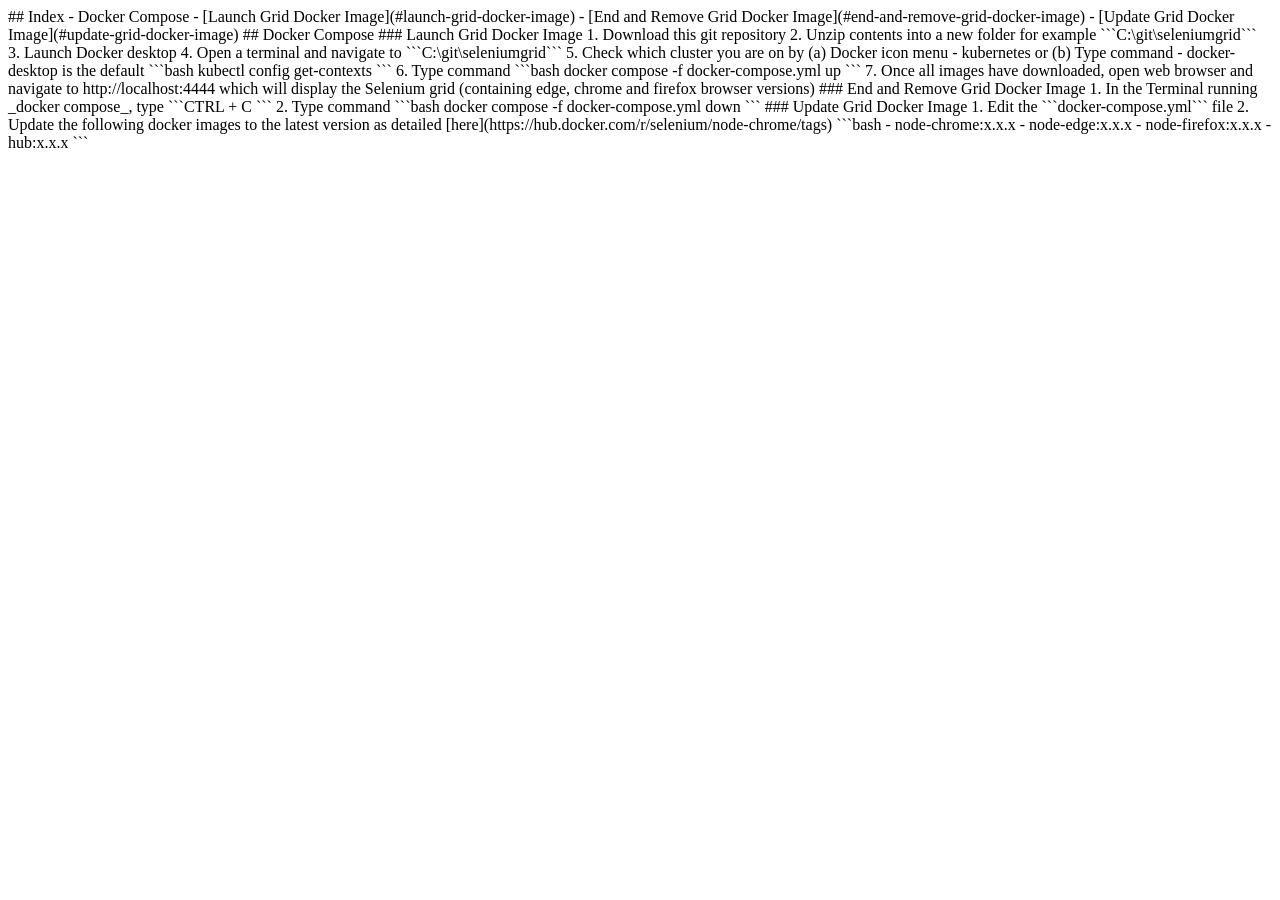
<file: docker/docker.html>
<!DOCTYPE html>
<html>
  <head>
    <title>Run Selenium-grid using Docker</title>
  </head>
  <body>
## Index
- Docker Compose
  - [Launch Grid Docker Image](#launch-grid-docker-image)
  - [End and Remove Grid Docker Image](#end-and-remove-grid-docker-image)
  - [Update Grid Docker Image](#update-grid-docker-image)

## Docker Compose
### Launch Grid Docker Image
1. Download this git repository
2. Unzip contents into a new folder for example ```C:\git\seleniumgrid```
3. Launch Docker desktop
4. Open a terminal and navigate to ```C:\git\seleniumgrid```
5. Check which cluster you are on by (a) Docker icon menu - kubernetes or (b) Type command - docker-desktop is the default
```bash
kubectl config get-contexts
```
6. Type command
```bash
docker compose -f docker-compose.yml up
```
7. Once all images have downloaded, open web browser and navigate to http://localhost:4444 which will display the Selenium grid (containing edge, chrome and firefox browser versions)

### End and Remove Grid Docker Image
1. In the Terminal running _docker compose_, type ```CTRL + C ```
2. Type command
```bash
docker compose -f docker-compose.yml down
```

### Update Grid Docker Image
1. Edit the ```docker-compose.yml``` file
2. Update the following docker images to the latest version as detailed [here](https://hub.docker.com/r/selenium/node-chrome/tags)
 ```bash
- node-chrome:x.x.x
- node-edge:x.x.x
- node-firefox:x.x.x
- hub:x.x.x
```
  </body>
</html>
</file>
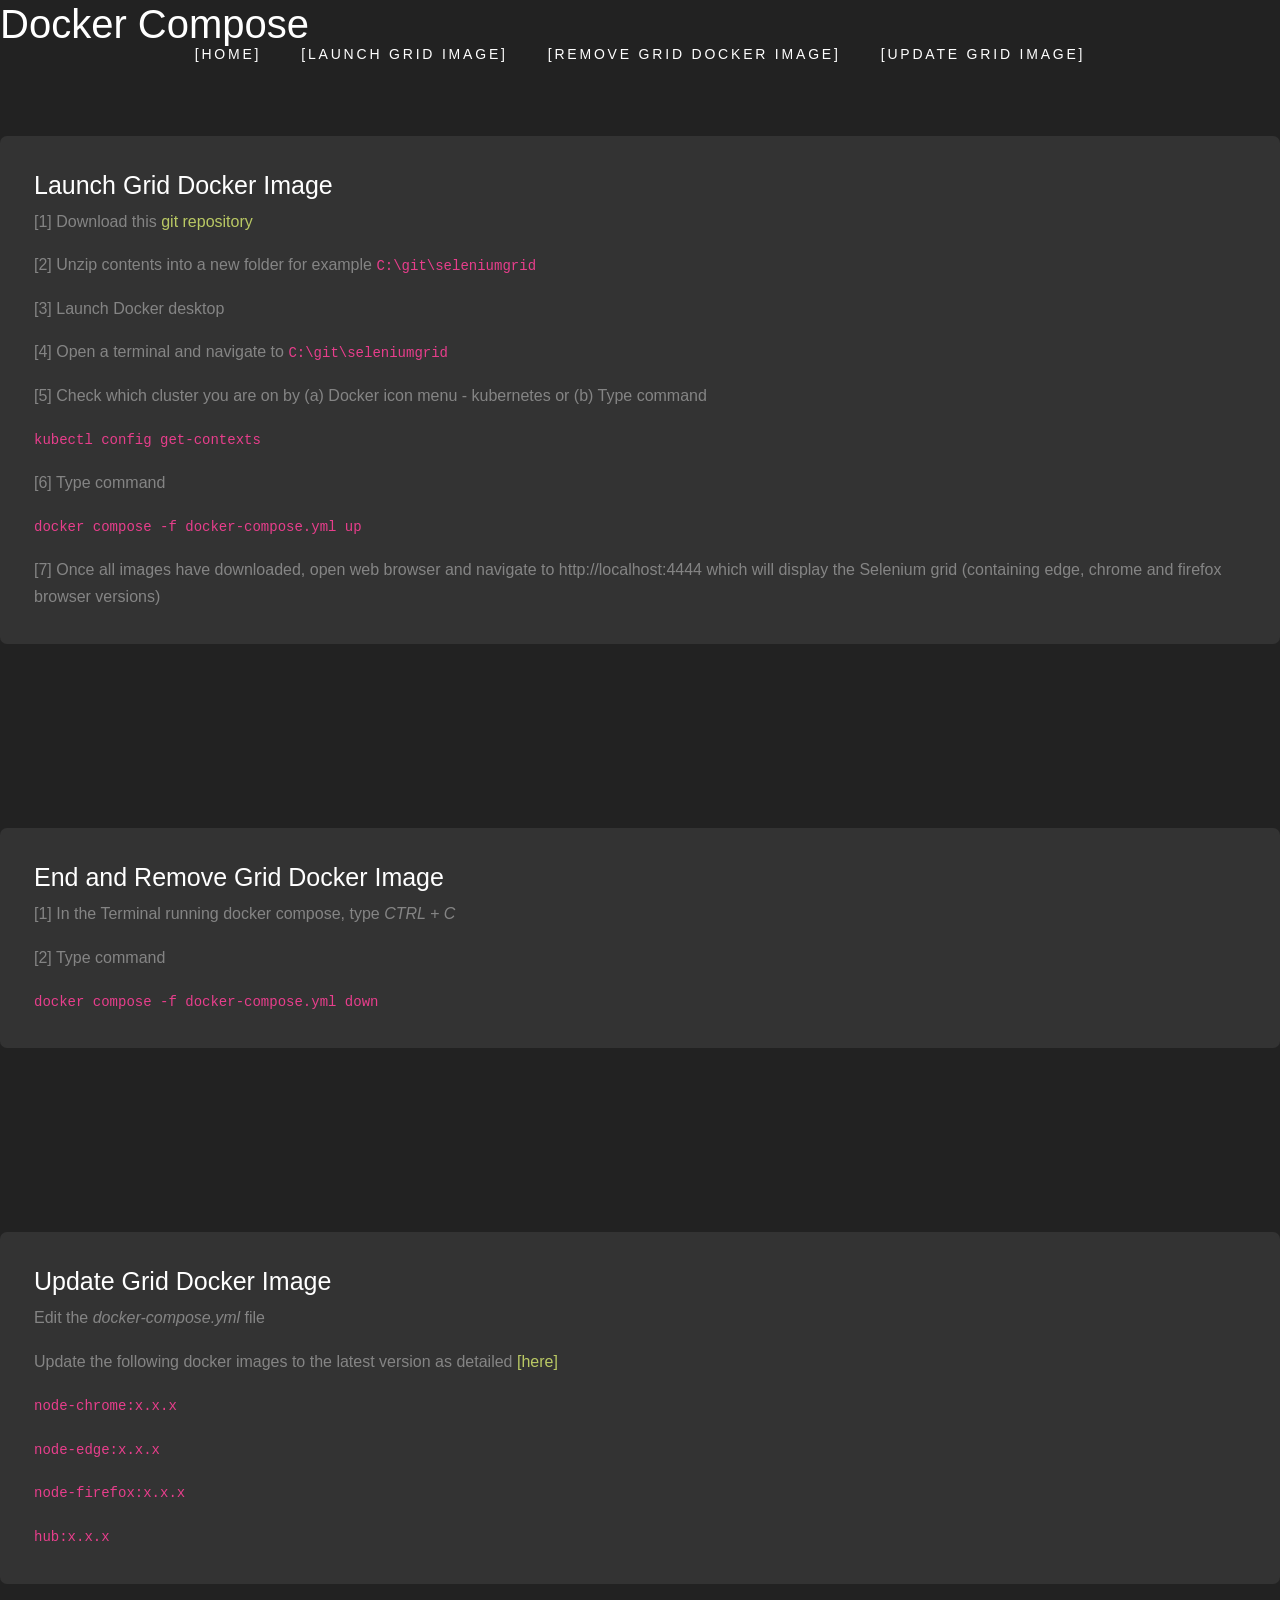
<file: docker/Docker.html>
<!DOCTYPE html>
<html lang="en">
<html>
  <head>
    <title>Run Selenium-grid using Docker</title>
    <meta charset="utf-8">
	  <meta name="viewport" content="width=device-width, initial-scale=1, shrink-to-fit=no">
	  <link rel="stylesheet" href="/css/animate.css">
	  <link rel="stylesheet" href="/css/flexslider.css">
	  <link rel="stylesheet" href="/fonts/icomoon/style.css">

	  <link rel="stylesheet" href="/css/bootstrap.css">
	  <link rel="stylesheet" href="/css/style.css">

	  <link href="https://fonts.googleapis.com/css?family=Nunito+Sans:200,300,400,700" rel="stylesheet">
  </head>

 <body data-spy="scroll" data-target="#pb-navbar" data-offset="200">

      <nav class="navbar navbar-expand-lg site-navbar navbar-light bg-light" id="pb-navbar">

		<div class="container">
			<button class="navbar-toggler" type="button" data-toggle="collapse" data-target="#navbarsExample09" aria-controls="navbarsExample09" aria-expanded="false" aria-label="Toggle navigation">
				<span class="navbar-toggler-icon"></span>
			</button>

			<div class="collapse navbar-collapse justify-content-md-center" id="navbarsExample09">
				<ul class="navbar-nav">
					<li class="nav-item"><a class="nav-link" href="/index.html">[Home]</a></li>
					<li class="nav-item"><a class="nav-link" href="#launch-grid-docker-image">[Launch Grid Image]</a></li>
          <li class="nav-item"><a class="nav-link" href="#end-and-remove-grid-docker-image">[Remove Grid Docker Image]</a></li>
           <li class="nav-item"><a class="nav-link" href="#update-grid-docker-image">[Update Grid Image]</a></li>
				</ul>
			</div>
		</div>
	</nav>

   <h1><strong>Docker Compose</strong></h1>
      <section class="site-section" id="launch-grid-docker-image">
					<div class="resume-item mb-4">
          <h2><strong> Launch Grid Docker Image</strong></h2>
          <p>[1] Download this <a href="https://github.com/daymja/SeleniumGrid">git repository</a></p>
          <p>[2] Unzip contents into a new folder for example <code>C:\git\seleniumgrid</code></p>
					<p>[3] Launch Docker desktop</p>
					<p>[4] Open a terminal and navigate to <code>C:\git\seleniumgrid</code></p>
					<p>[5] Check which cluster you are on by (a) Docker icon menu - kubernetes or (b) Type command</p>
					<p><code>kubectl config get-contexts</code></p>
          <p>[6] Type command</p>
          <p><code>docker compose -f docker-compose.yml up</code></p>
          <p>[7]  Once all images have downloaded, open web browser and navigate to http://localhost:4444 which will display the Selenium grid (containing edge, chrome and firefox browser versions)</p>
				</div>
			</section>

  <section class="site-section" id="end-and-remove-grid-docker-image">
					<div class="resume-item mb-4">
					<h2><strong>End and Remove Grid Docker Image</strong></h2>
          <p>[1] In the Terminal running <strong>docker compose</strong>, type <em>CTRL + C</em></p>
          <p>[2] Type command</p>
          <p><code>docker compose -f docker-compose.yml down</code></p>
      </div>
	</section>

     <section class="site-section" id="update-grid-docker-image">
					<div class="resume-item mb-4">
					<h2><strong>Update Grid Docker Image</strong></h2>
          <p>Edit the <em>docker-compose.yml</em> file</p>
          <p>Update the following docker images to the latest version as detailed <a href="https://hub.docker.com/r/selenium/node-chrome/tags">[here]</a></p>
          <p><code>node-chrome:x.x.x</code></p>
          <p><code>node-edge:x.x.x</code></p>
          <p><code>node-firefox:x.x.x</code></p>
          <p><code>hub:x.x.x</code></p>
      </div>
	</section>
   
  </body>
</html>
</file>
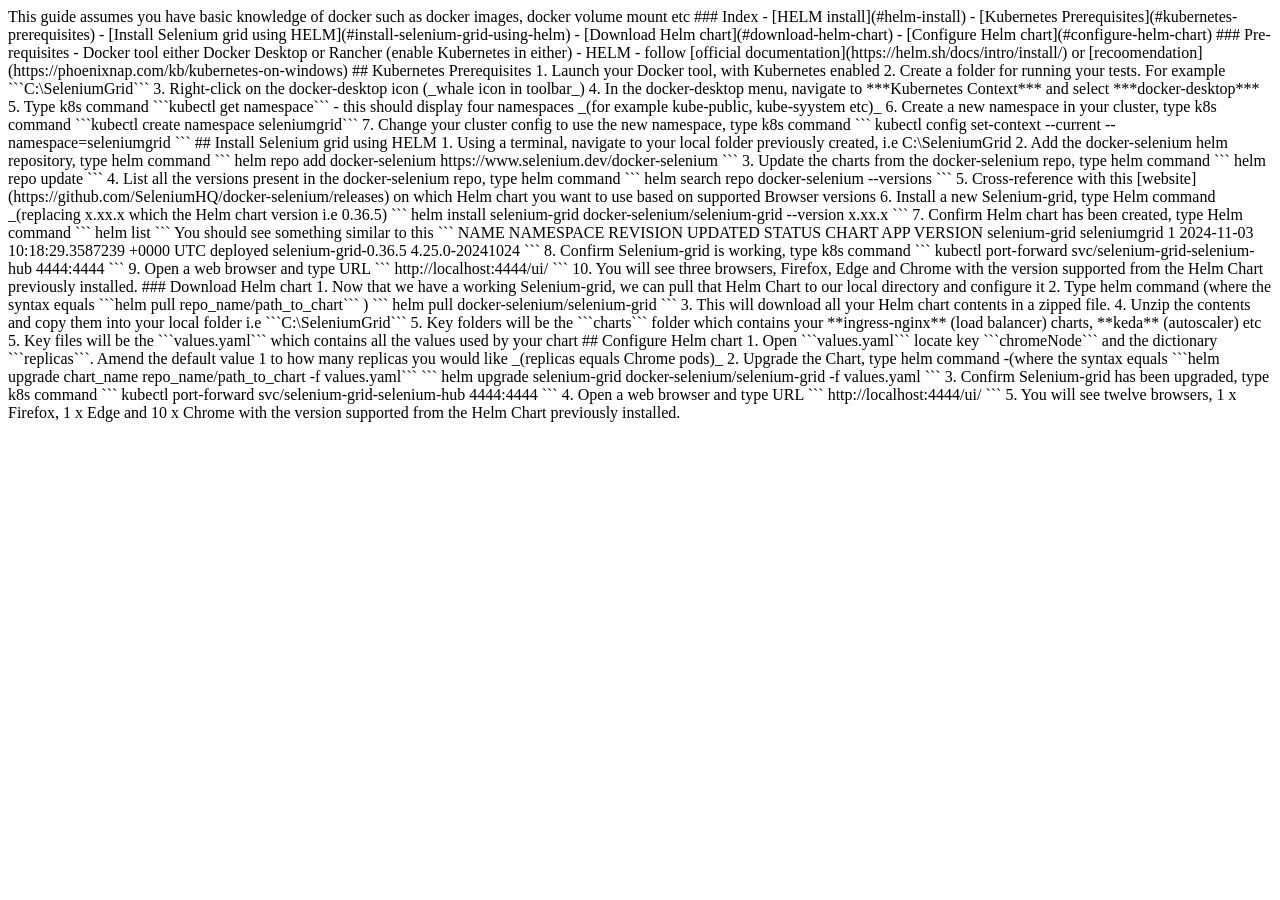
<file: helm/helmcharts.html>
<!DOCTYPE html>
<html>
  <head>
    <titleRunning Selenium Grid Locally using HELM chart</title>
  </head>
  <body>
This guide assumes you have basic knowledge of docker such as docker images, docker volume mount etc

### Index
- [HELM install](#helm-install)
- [Kubernetes Prerequisites](#kubernetes-prerequisites)
- [Install Selenium grid using HELM](#install-selenium-grid-using-helm)
  - [Download Helm chart](#download-helm-chart)
- [Configure Helm chart](#configure-helm-chart)

### Pre-requisites
- Docker tool either Docker Desktop or Rancher (enable Kubernetes in either)
- HELM - follow [official documentation](https://helm.sh/docs/intro/install/) or [recoomendation](https://phoenixnap.com/kb/kubernetes-on-windows)

## Kubernetes Prerequisites
1. Launch your Docker tool, with Kubernetes enabled
2. Create a folder for running your tests. For example ```C:\SeleniumGrid```
3. Right-click on the docker-desktop icon (_whale icon in toolbar_)  
4. In the docker-desktop menu, navigate to ***Kubernetes Context*** and select ***docker-desktop***
5. Type k8s command ```kubectl get namespace``` - this should display four namespaces _(for example kube-public, kube-syystem etc)_
6. Create a new namespace in your cluster, type k8s command ```kubectl create namespace seleniumgrid```
7. Change your cluster config to use the new namespace, type k8s command
```
kubectl config set-context --current --namespace=seleniumgrid
```

## Install Selenium grid using HELM
1. Using a terminal, navigate to your local folder previously created,  i.e C:\SeleniumGrid
2. Add the docker-selenium helm repository, type helm command
```
helm repo add docker-selenium https://www.selenium.dev/docker-selenium
```
3. Update the charts from the docker-selenium repo, type helm command
```
helm repo update
```
4. List all the versions present in the docker-selenium repo, type helm command
```
helm search repo docker-selenium --versions
```
5. Cross-reference with this [website](https://github.com/SeleniumHQ/docker-selenium/releases) on which Helm chart you want to use based on supported Browser versions
6. Install a new Selenium-grid, type Helm command _(replacing x.xx.x which the Helm chart version i.e 0.36.5)
```
helm install selenium-grid docker-selenium/selenium-grid --version x.xx.x
```
7. Confirm Helm chart has been created, type Helm command
```
helm list
```
You should see something similar to this
```
NAME            NAMESPACE       REVISION        UPDATED                                 STATUS          CHART                   APP VERSION
selenium-grid   seleniumgrid    1               2024-11-03 10:18:29.3587239 +0000 UTC   deployed        selenium-grid-0.36.5    4.25.0-20241024
```
8. Confirm Selenium-grid is working, type k8s command
```
kubectl port-forward svc/selenium-grid-selenium-hub 4444:4444
```
9. Open a web browser and type URL
```
http://localhost:4444/ui/
```
10. You will see three browsers, Firefox, Edge and Chrome with the version supported from the Helm Chart previously installed.

### Download Helm chart
1. Now that we have a working Selenium-grid, we can pull that Helm Chart to our local directory and configure it
2. Type helm command (where the syntax equals ```helm pull repo_name/path_to_chart``` )
```
helm pull docker-selenium/selenium-grid
```
3. This will download all your Helm chart contents in a zipped file. 
4. Unzip the contents and copy them into your local folder i.e ```C:\SeleniumGrid```
5. Key folders will be the ```charts``` folder which contains your **ingress-nginx** (load balancer) charts, **keda** (autoscaler) etc
5. Key files will be the ```values.yaml``` which contains all the values used by your chart

## Configure Helm chart
1. Open ```values.yaml``` locate key ```chromeNode``` and the dictionary ```replicas```. Amend the default value 1 to how many replicas you would like _(replicas equals Chrome pods)_
2. Upgrade the Chart, type helm command -(where the syntax equals ```helm upgrade chart_name repo_name/path_to_chart -f values.yaml```
```
helm upgrade selenium-grid docker-selenium/selenium-grid -f values.yaml 
```
3. Confirm Selenium-grid has been upgraded, type k8s command
```
kubectl port-forward svc/selenium-grid-selenium-hub 4444:4444
```
4. Open a web browser and type URL
```
http://localhost:4444/ui/
```
5. You will see twelve browsers, 1 x Firefox, 1 x Edge and 10 x Chrome with the version supported from the Helm Chart previously installed.
  </body>
</html>
</file>
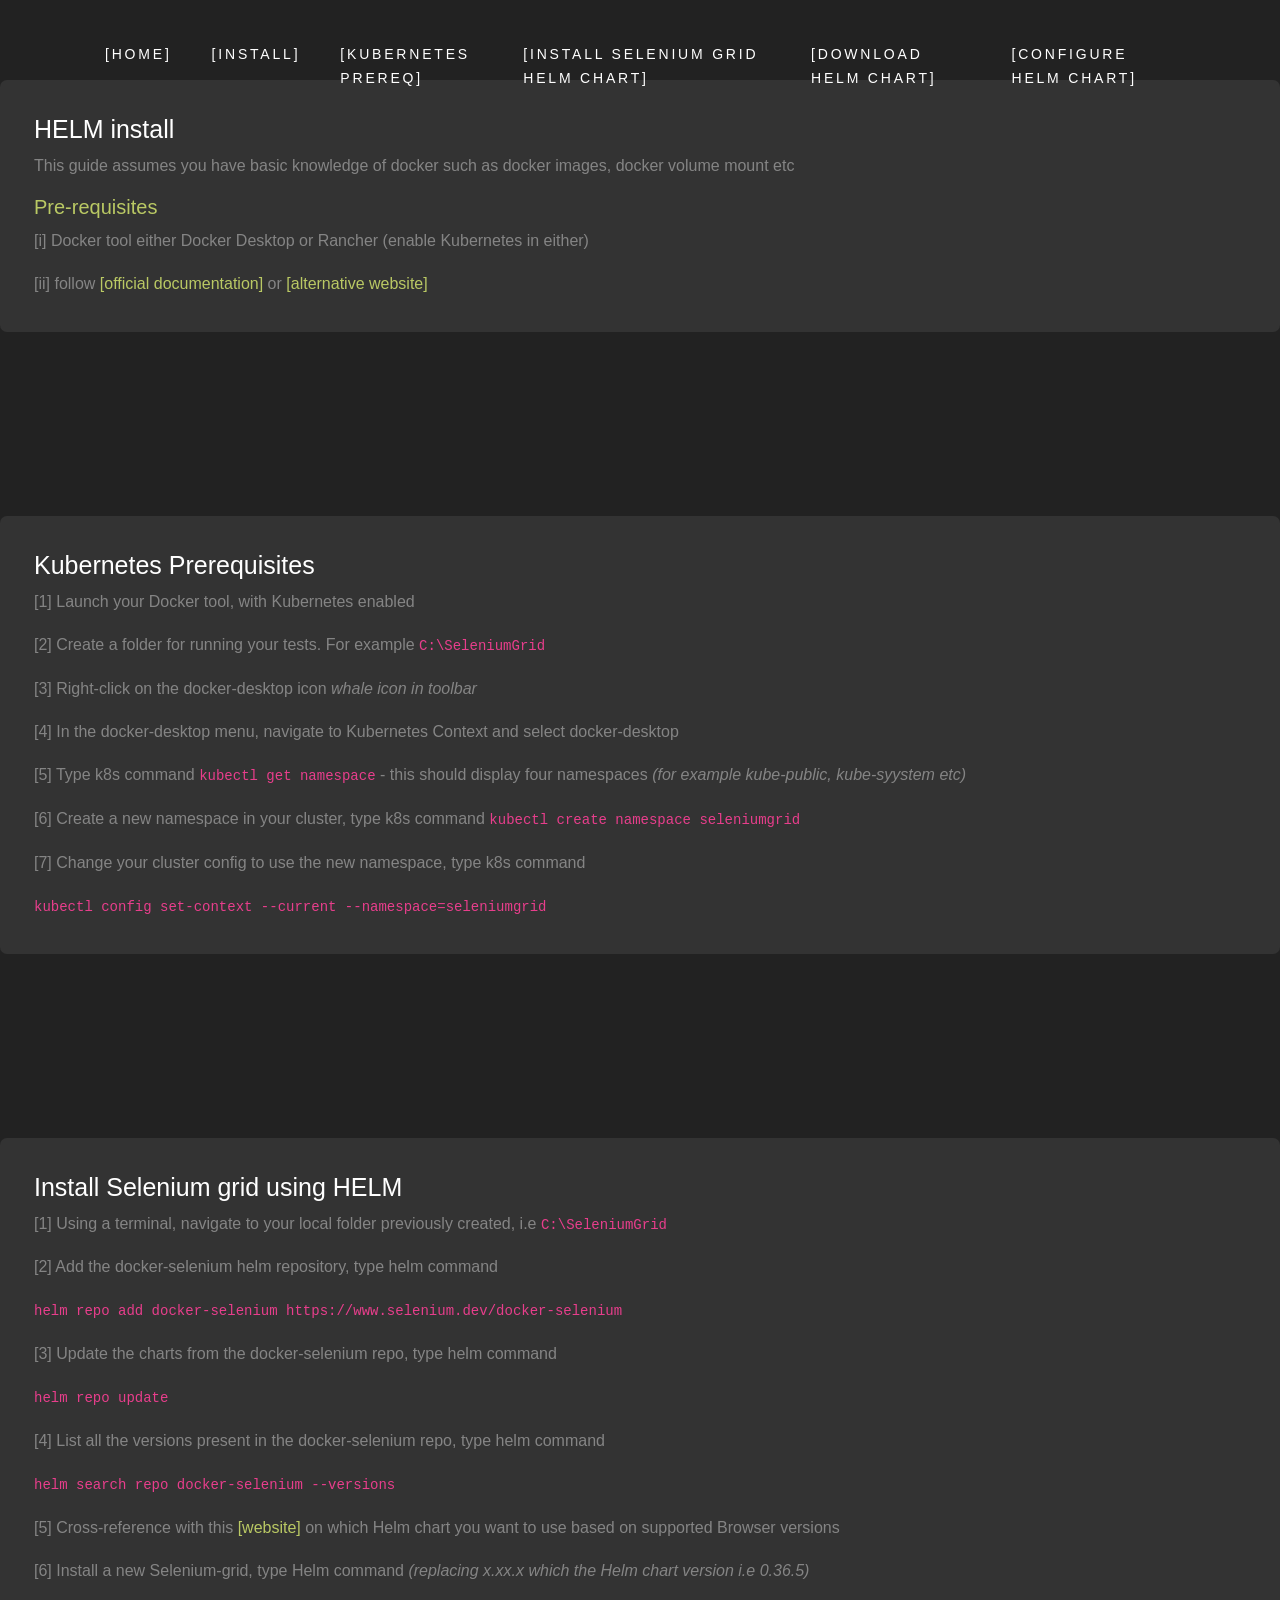
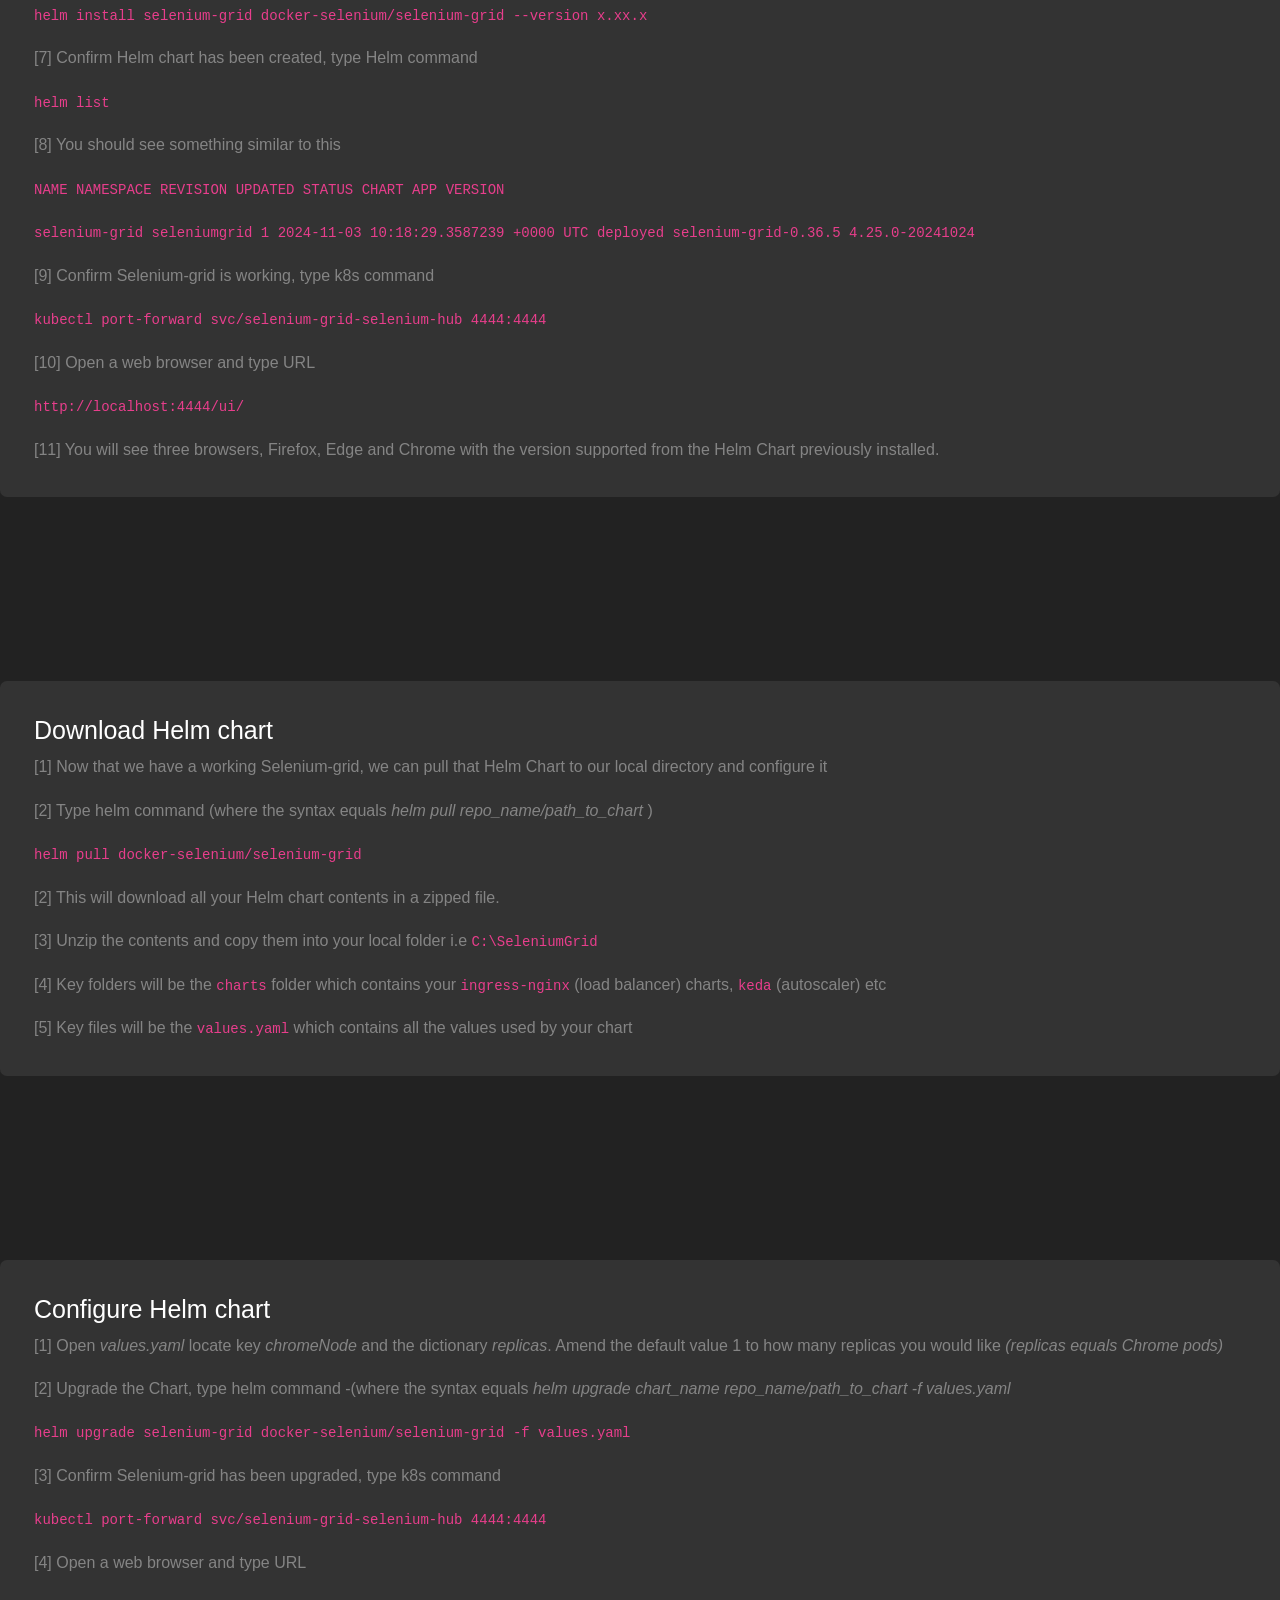
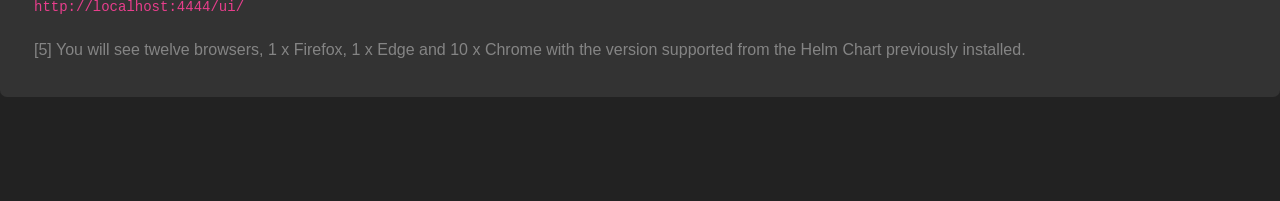
<file: helm/HelmCharts.html>
<!DOCTYPE html>
<html lang="en">
<head>
	<title>Running Selenium Grid Locally using HELM charts</title>
	<meta charset="utf-8">
	<meta name="viewport" content="width=device-width, initial-scale=1, shrink-to-fit=no">
	<link rel="stylesheet" href="/css/animate.css">
	<link rel="stylesheet" href="/css/flexslider.css">
	<link rel="stylesheet" href="/fonts/icomoon/style.css">

	<link rel="stylesheet" href="/css/bootstrap.css">
	<link rel="stylesheet" href="/css/style.css">

	<link href="https://fonts.googleapis.com/css?family=Nunito+Sans:200,300,400,700" rel="stylesheet">

</head>
<body data-spy="scroll" data-target="#pb-navbar" data-offset="200">

	<nav class="navbar navbar-expand-lg site-navbar navbar-light bg-light" id="pb-navbar">

		<div class="container">
			<button class="navbar-toggler" type="button" data-toggle="collapse" data-target="#navbarsExample09" aria-controls="navbarsExample09" aria-expanded="false" aria-label="Toggle navigation">
				<span class="navbar-toggler-icon"></span>
			</button>

			<div class="collapse navbar-collapse justify-content-md-center" id="navbarsExample09">
				<ul class="navbar-nav">
					<li class="nav-item"><a class="nav-link" href="/index.html">[Home]</a></li>
					<li class="nav-item"><a class="nav-link" href="#helm-install">[Install]</a></li>
					<li class="nav-item"><a class="nav-link" href="#kubernetes-prerequisites">[Kubernetes Prereq]</a></li>
          <li class="nav-item"><a class="nav-link" href="#install-selenium-grid-using-helm">[Install Selenium grid HELM Chart]</a></li>
          <li class="nav-item"><a class="nav-link" href="#download-helm-chart">[Download Helm chart]</a></li>
          <li class="nav-item"><a class="nav-link" href="#configure-helm-chart">[Configure Helm chart]</a></li>
				</ul>
			</div>
		</div>
	</nav>

  <section class="site-section" id="helm-install">
					<div class="resume-item mb-4">
					<h2><strong>HELM install</strong></h2>
          <p>This guide assumes you have basic knowledge of docker such as docker images, docker volume mount etc</p>
          <h3>Pre-requisites</h3>
          <p>[i] Docker tool either Docker Desktop or Rancher (enable Kubernetes in either)</p>
          <p>[ii] follow <a href="https://helm.sh/docs/intro/install/">[official documentation]</a> or <a href="https://phoenixnap.com/kb/kubernetes-on-windows">[alternative website]</a></p>
    </div>
	</section>

          <section class="site-section" id="kubernetes-prerequisites">
					<div class="resume-item mb-4">
					<h2><strong>Kubernetes Prerequisites</strong></h2>
          <p>[1] Launch your Docker tool, with Kubernetes enabled</p>
          <p>[2] Create a folder for running your tests. For example <code>C:\SeleniumGrid</code></p>
          <p>[3] Right-click on the docker-desktop icon <em>whale icon in toolbar</em></p>
          <p>[4] In the docker-desktop menu, navigate to <strong>Kubernetes Context</strong> and select <strong>docker-desktop</strong></p>
          <p>[5] Type k8s command <code>kubectl get namespace</code> - this should display four namespaces <em>(for example kube-public, kube-syystem etc)</em></p>
          <p>[6] Create a new namespace in your cluster, type k8s command <code>kubectl create namespace seleniumgrid</code></p>
          <p>[7] Change your cluster config to use the new namespace, type k8s command</p>
          <p><code>kubectl config set-context --current --namespace=seleniumgrid</code></p>
   </div>
	</section>

   <section class="site-section" id="install-selenium-grid-using-helm">
					<div class="resume-item mb-4">
					<h2><strong>Install Selenium grid using HELM</strong></h2>
          <p>[1] Using a terminal, navigate to your local folder previously created,  i.e <code>C:\SeleniumGrid</code></p>
          <p>[2] Add the docker-selenium helm repository, type helm command</p>
          <p><code>helm repo add docker-selenium https://www.selenium.dev/docker-selenium</code></p>
          <p>[3] Update the charts from the docker-selenium repo, type helm command</p>
          <p><code>helm repo update</code></p>
          <p>[4] List all the versions present in the docker-selenium repo, type helm command</p>
          <p><code>helm search repo docker-selenium --versions</code></p>
          <p>[5] Cross-reference with this <a href="https://github.com/SeleniumHQ/docker-selenium/releases">[website]</a> on which Helm chart you want to use based on supported Browser versions</p>
          <p>[6] Install a new Selenium-grid, type Helm command <em>(replacing x.xx.x which the Helm chart version i.e 0.36.5)</em></p>
          <p><code>helm install selenium-grid docker-selenium/selenium-grid --version x.xx.x</code></p>
          <p>[7] Confirm Helm chart has been created, type Helm command</p>
          <p><code>helm list</code></p>
          <p>[8] You should see something similar to this</p>
          <p><code>NAME            NAMESPACE       REVISION        UPDATED                                 STATUS          CHART                   APP VERSION</code><p>
          <p><code>selenium-grid   seleniumgrid    1               2024-11-03 10:18:29.3587239 +0000 UTC   deployed        selenium-grid-0.36.5    4.25.0-20241024</code></p>
          <p>[9] Confirm Selenium-grid is working, type k8s command</p>
          <p><code>kubectl port-forward svc/selenium-grid-selenium-hub 4444:4444</code></p>
          <p>[10] Open a web browser and type URL</p>
          <p><code>http://localhost:4444/ui/</code></p>
          <p>[11]  You will see three browsers, Firefox, Edge and Chrome with the version supported from the Helm Chart previously installed.</p>
         </div>
	</section>

   <section class="site-section" id="download-helm-chart">
					<div class="resume-item mb-4">
					<h2><strong>Download Helm chart</strong></h2>
          <p>[1] Now that we have a working Selenium-grid, we can pull that Helm Chart to our local directory and configure it</p>
          <p>[2] Type helm command (where the syntax equals <em>helm pull repo_name/path_to_chart</em> )</p>
          <p><code>helm pull docker-selenium/selenium-grid</code></p>
          <p>[2] This will download all your Helm chart contents in a zipped file.</p>
          <p>[3] Unzip the contents and copy them into your local folder i.e <code>C:\SeleniumGrid</code></p>
          <p>[4] Key folders will be the <code>charts</code> folder which contains your <code>ingress-nginx</code> (load balancer) charts, <code>keda</code> (autoscaler) etc</p>
          <p>[5] Key files will be the <code>values.yaml</code> which contains all the values used by your chart</p>
           </div>
	</section>

 <section class="site-section" id="configure-helm-chart">
					<div class="resume-item mb-4">
					<h2><strong>Configure Helm chart</strong></h2>
          <p>[1] Open <em>values.yaml</em> locate key <em>chromeNode</em> and the dictionary <em>replicas</em>. Amend the default value 1 to how many replicas you would like <em>(replicas equals Chrome pods)</em></p>
          <p>[2] Upgrade the Chart, type helm command -(where the syntax equals <em>helm upgrade chart_name repo_name/path_to_chart -f values.yaml</em></p>
          <p><code>helm upgrade selenium-grid docker-selenium/selenium-grid -f values.yaml </code></p>
          <p>[3] Confirm Selenium-grid has been upgraded, type k8s command</p>
          <p><code>kubectl port-forward svc/selenium-grid-selenium-hub 4444:4444</code></p>
          <p>[4] Open a web browser and type URL</p>
          <p><code>http://localhost:4444/ui/</code></p>
          <p>[5] You will see twelve browsers, 1 x Firefox, 1 x Edge and 10 x Chrome with the version supported from the Helm Chart previously installed.</p>
        </div>
	</section>

  </body>
</html>
</file>
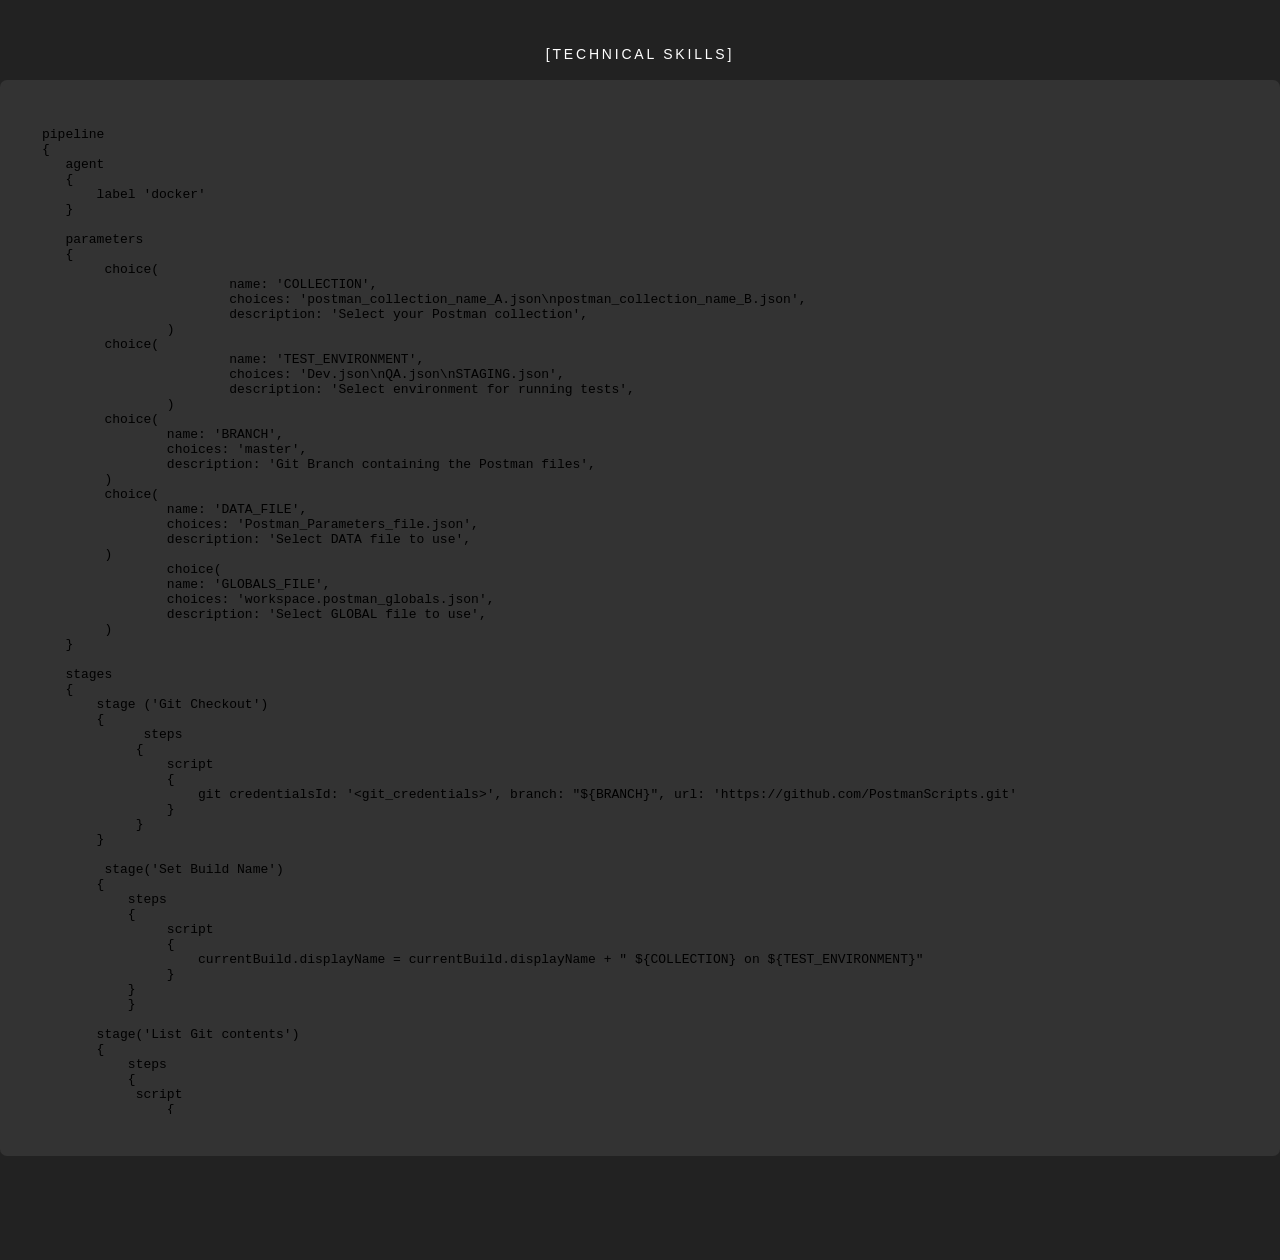
<file: Jenkins/JenkinsPipeline.html>
<!DOCTYPE html>
<html lang="en">
<head>
	<title>Jenkins Pipeline Example</title>
	<meta charset="utf-8">
	<meta name="viewport" content="width=device-width, initial-scale=1, shrink-to-fit=no">
	<link rel="stylesheet" href="/css/animate.css">
	<link rel="stylesheet" href="/css/flexslider.css">
	<link rel="stylesheet" href="/fonts/icomoon/style.css">

	<link rel="stylesheet" href="/css/bootstrap.css">
	<link rel="stylesheet" href="/css/style.css">

	<link href="https://fonts.googleapis.com/css?family=Nunito+Sans:200,300,400,700" rel="stylesheet">

</head>
<body data-spy="scroll" data-target="#pb-navbar" data-offset="200">

	<nav class="navbar navbar-expand-lg site-navbar navbar-light bg-light" id="pb-navbar">

		<div class="container">
			<button class="navbar-toggler" type="button" data-toggle="collapse" data-target="#navbarsExample09" aria-controls="navbarsExample09" aria-expanded="false" aria-label="Toggle navigation">
				<span class="navbar-toggler-icon"></span>
			</button>

			<div class="collapse navbar-collapse justify-content-md-center" id="navbarsExample09">
				<ul class="navbar-nav">
				<li class="nav-item"><a class="nav-link" href="/index.html#section-skills">[Technical Skills]</a></li>
				</ul>
			</div>
		</div>
	</nav>
	
<section class="site-section" id="Installation">
<div class="resume-item mb-4">

 <p><iframe src="JenkinsPipeline.txt" frameborder="0" width="95%" height="1000"></iframe></p>
		</div>
			</section>
   </body>
    </html>
</file>
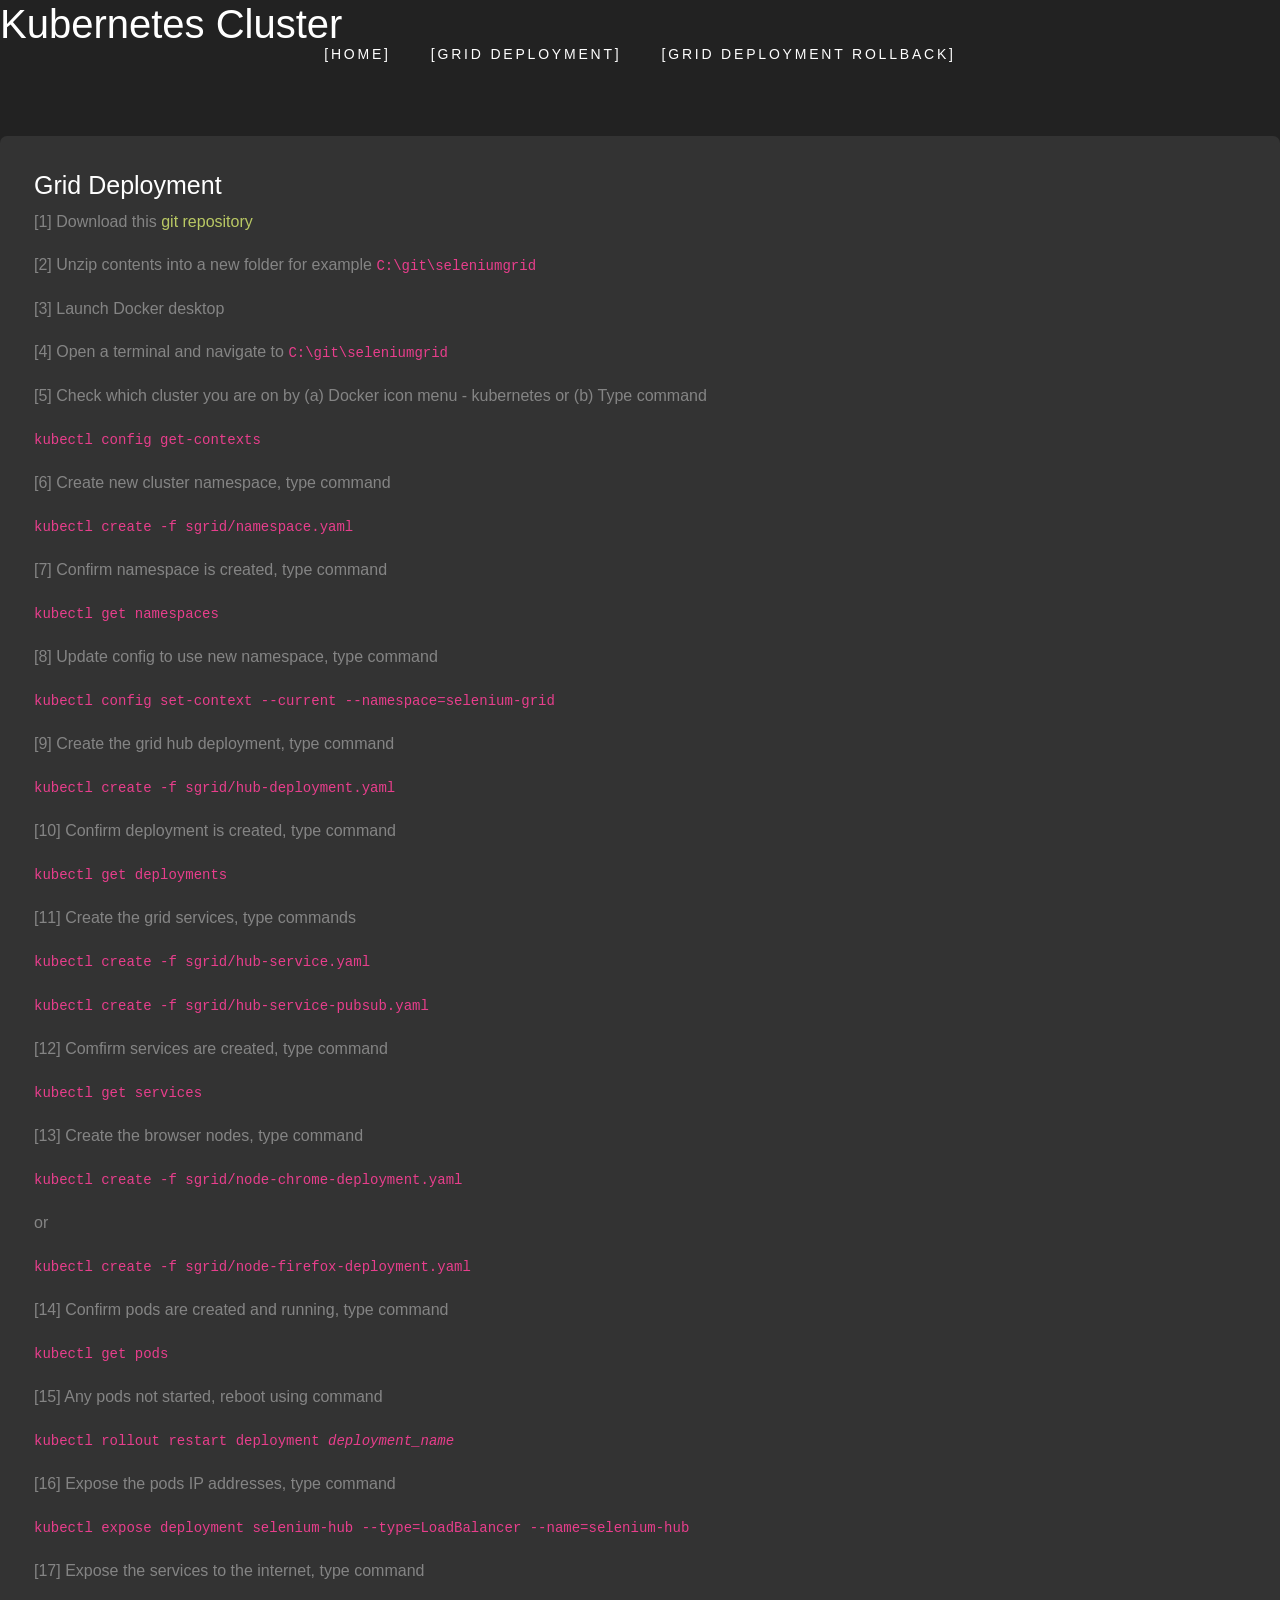
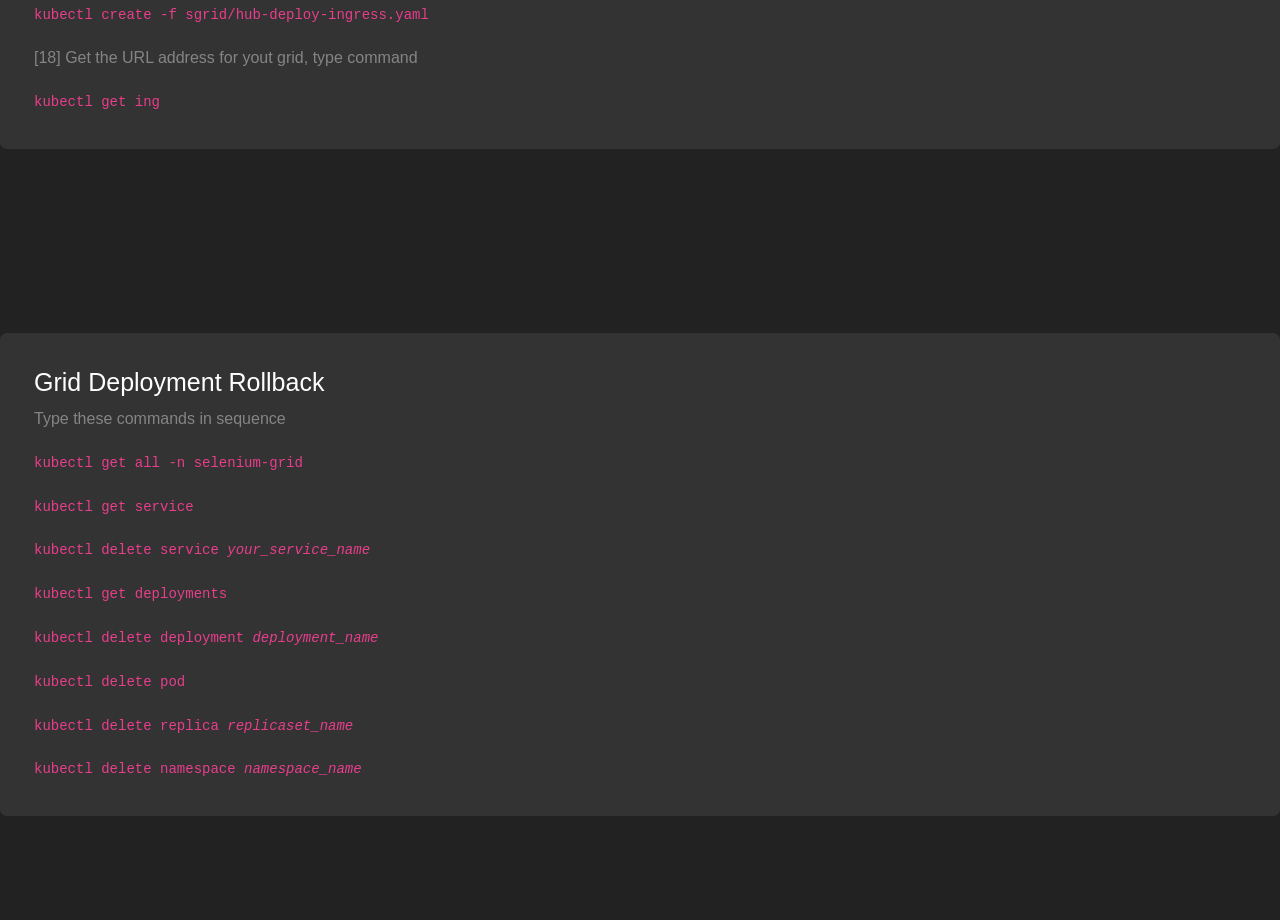
<file: k8s/KubernetesCluster.html>
<!DOCTYPE html>
<html lang="en">
<html>
  <head>
    <title>Run Selenium-grid inside a Kubernetes Cluster</title>
    <meta charset="utf-8">
	  <meta name="viewport" content="width=device-width, initial-scale=1, shrink-to-fit=no">
	  <link rel="stylesheet" href="/css/animate.css">
	  <link rel="stylesheet" href="/css/flexslider.css">
	  <link rel="stylesheet" href="/fonts/icomoon/style.css">

	  <link rel="stylesheet" href="/css/bootstrap.css">
	  <link rel="stylesheet" href="/css/style.css">

	  <link href="https://fonts.googleapis.com/css?family=Nunito+Sans:200,300,400,700" rel="stylesheet">
  </head>
  
    <body data-spy="scroll" data-target="#pb-navbar" data-offset="200">

      <nav class="navbar navbar-expand-lg site-navbar navbar-light bg-light" id="pb-navbar">

		<div class="container">
			<button class="navbar-toggler" type="button" data-toggle="collapse" data-target="#navbarsExample09" aria-controls="navbarsExample09" aria-expanded="false" aria-label="Toggle navigation">
				<span class="navbar-toggler-icon"></span>
			</button>

			<div class="collapse navbar-collapse justify-content-md-center" id="navbarsExample09">
				<ul class="navbar-nav">
					<li class="nav-item"><a class="nav-link" href="/index.html">[Home]</a></li>
					<li class="nav-item"><a class="nav-link" href="#grid-deployment">[Grid Deployment]</a></li>
          <li class="nav-item"><a class="nav-link" href="#grid-deployment-rollback">[Grid Deployment Rollback]</a></li>
				</ul>
			</div>
		</div>
	</nav>

      <h1><strong>Kubernetes Cluster</strong></h1>
      <section class="site-section" id="grid-deployment">
					<div class="resume-item mb-4">
					<h2><strong>Grid Deployment</strong></h2>
						<p>[1] Download this <a href="https://github.com/daymja/SeleniumGrid">git repository</a></p>
						<p>[2] Unzip contents into a new folder for example <code>C:\git\seleniumgrid</code></p>
						<p>[3] Launch Docker desktop</p>
						<p>[4] Open a terminal and navigate to <code>C:\git\seleniumgrid</code></p>
						<p>[5] Check which cluster you are on by (a) Docker icon menu - kubernetes or (b) Type command</p>
						<p><code>kubectl config get-contexts</code></p>
            					<p>[6] Create new cluster namespace, type command</p>
            					<p><code>kubectl create -f sgrid/namespace.yaml</code></p>
            					<p>[7] Confirm namespace is created, type command</p>
            					<p><code>kubectl get namespaces</code></p>
            					<p>[8] Update config to use new namespace, type command</p>
            					<p><code>kubectl config set-context --current --namespace=selenium-grid</code></p>
            					<p>[9]  Create the grid hub deployment, type command</p>
            					<p><code>kubectl create -f sgrid/hub-deployment.yaml</code></p>
            					<p>[10] Confirm deployment is created, type command</p>
            					<p><code>kubectl get deployments</code></p>
            					<p>[11]  Create the grid services, type commands</p>
            					<p><code>kubectl create -f sgrid/hub-service.yaml</code></p>
            					<p><code>kubectl create -f sgrid/hub-service-pubsub.yaml</code></p>
            					<p>[12] Comfirm services are created, type command</p>
            					<p><code>kubectl get services</code></p>
            					<p>[13] Create the browser nodes, type command</p>
            					<p><code>kubectl create -f sgrid/node-chrome-deployment.yaml</code></p>
            					<p>or</p>
            					<p><code>kubectl create -f sgrid/node-firefox-deployment.yaml</code></p>
            					<p>[14] Confirm pods are created and running, type command</p>
            					<p><code>kubectl get pods</code></p>
            					<p>[15] Any pods not started, reboot using command</p>
            					<p><code>kubectl rollout restart deployment <em>deployment_name</em></code></p>
            					<p>[16]  Expose the pods IP addresses, type command</p>
            					<p><code>kubectl expose deployment selenium-hub --type=LoadBalancer --name=selenium-hub</code></p>
            					<p>[17] Expose the services to the internet, type command</p>
            					<p><code>kubectl create -f sgrid/hub-deploy-ingress.yaml</code></p>
            					<p>[18] Get the URL address for yout grid, type command</p>
            					<p><code>kubectl get ing</code></p>
				</div>
			</section>

 <section class="site-section" id="grid-deployment-rollback">
					<div class="resume-item mb-4">
					<h2><strong>Grid Deployment Rollback</strong></h2>
            				<p>Type these commands in sequence</p>
            				<p><code>kubectl get all -n selenium-grid</code></p>
           			 	<p><code>kubectl get service</code></p>
            				<p><code>kubectl delete service <em>your_service_name</em></code></p>
            				<p><code>kubectl get deployments</code></p>
            				<p><code>kubectl delete deployment <em>deployment_name</em></code></p>
            				<p><code>kubectl delete pod</code></p>
            				<p><code>kubectl delete replica <em>replicaset_name</em></code></p>
            				<p><code>kubectl delete namespace <em>namespace_name</em></code></p>
				</div>
			</section>

    </body>
    </html>
</file>
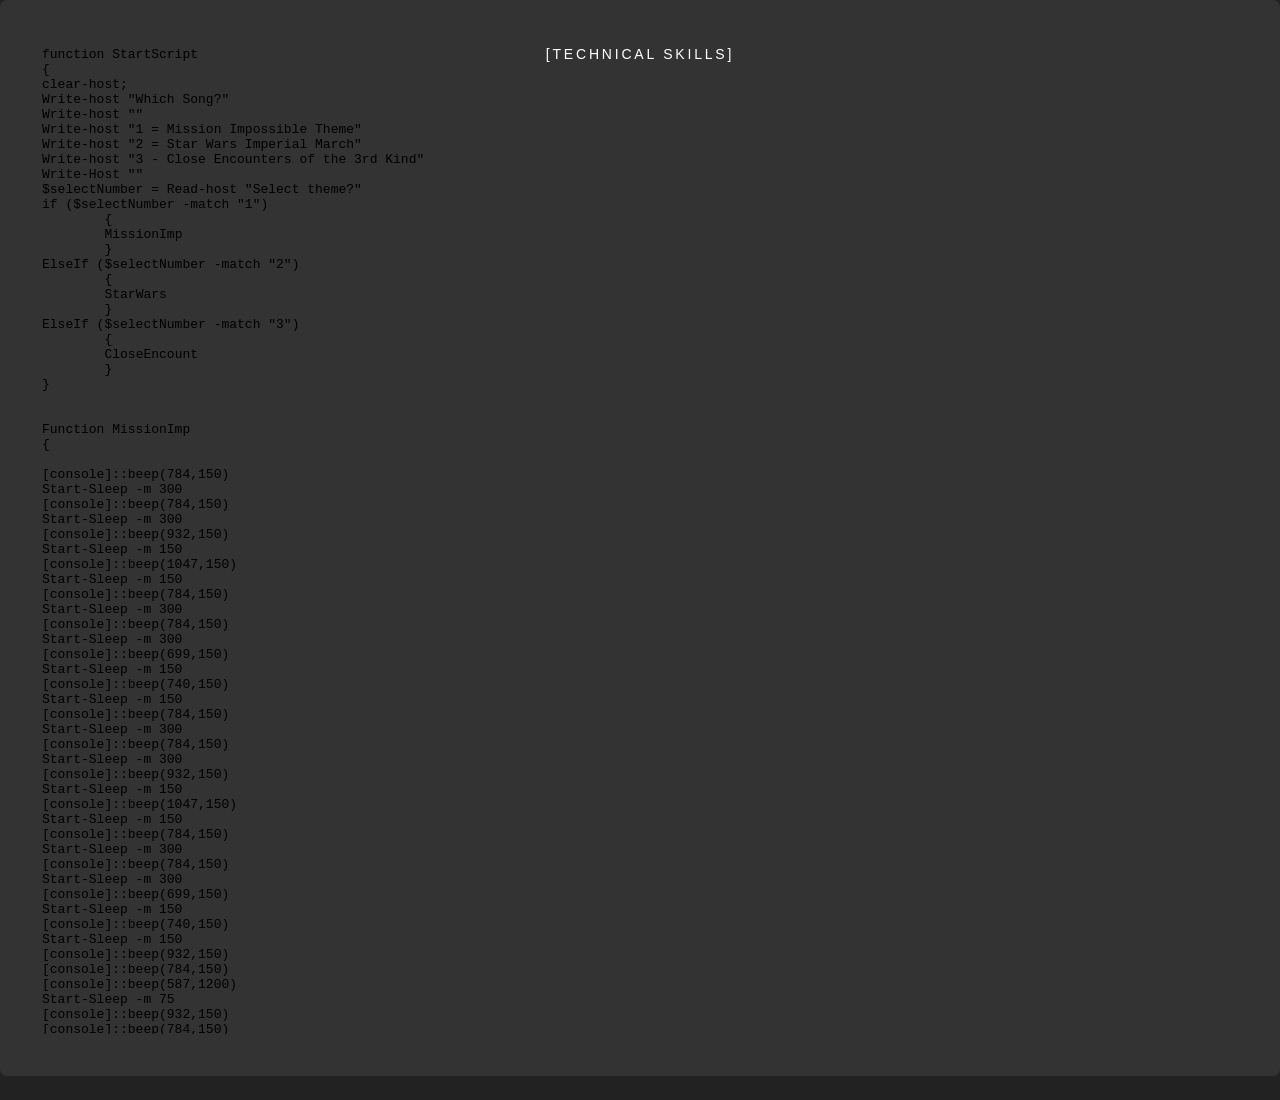
<file: pshell/BeepSongs.html>
<!DOCTYPE html>
<html lang="en">
<head>
	<title>Beep Songs Powershell Script</title>
	<meta charset="utf-8">
	<meta name="viewport" content="width=device-width, initial-scale=1, shrink-to-fit=no">
	<link rel="stylesheet" href="/css/animate.css">
	<link rel="stylesheet" href="/css/flexslider.css">
	<link rel="stylesheet" href="/fonts/icomoon/style.css">

	<link rel="stylesheet" href="/css/bootstrap.css">
	<link rel="stylesheet" href="/css/style.css">

	<link href="https://fonts.googleapis.com/css?family=Nunito+Sans:200,300,400,700" rel="stylesheet">

</head>
<body data-spy="scroll" data-target="#pb-navbar" data-offset="200">

	<nav class="navbar navbar-expand-lg site-navbar navbar-light bg-light" id="pb-navbar">

		<div class="container">
			<button class="navbar-toggler" type="button" data-toggle="collapse" data-target="#navbarsExample09" aria-controls="navbarsExample09" aria-expanded="false" aria-label="Toggle navigation">
				<span class="navbar-toggler-icon"></span>
			</button>

			<div class="collapse navbar-collapse justify-content-md-center" id="navbarsExample09">
				<ul class="navbar-nav">
					<li class="nav-item"><a class="nav-link" href="/index.html#section-skills">[Technical Skills]</a></li>
				</ul>
			</div>
		</div>
	</nav>
	
<div class="resume-item mb-4">

 <p><iframe src="BeepSongs.txt" frameborder="0" width="95%" height="1000"></iframe></p>
		</div>
			</section>
   </body>
    </html>
</file>
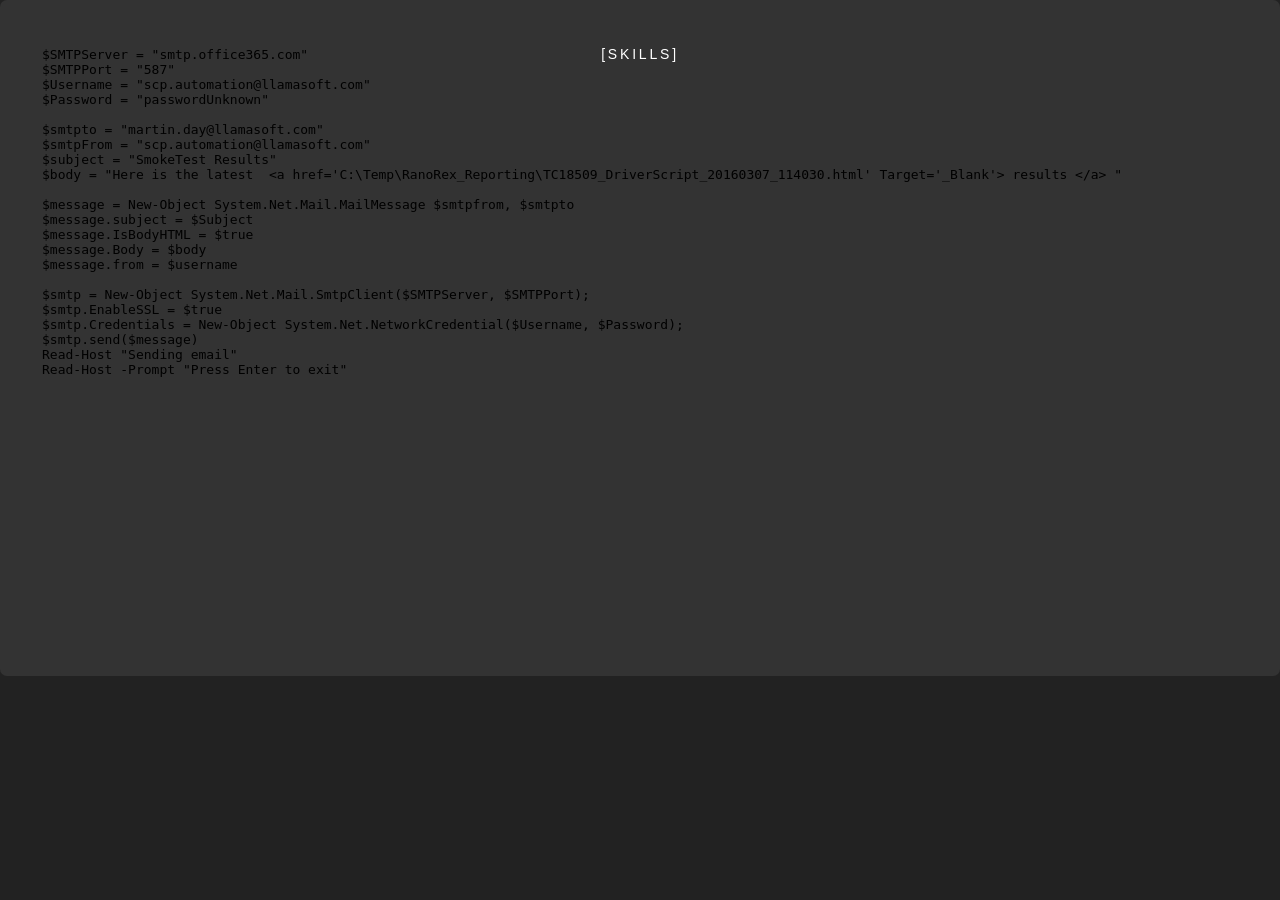
<file: pshell/SendEmail.html>
<!DOCTYPE html>
<html lang="en">
<head>
	<title>Send Email Powershell Script</title>
	<meta charset="utf-8">
	<meta name="viewport" content="width=device-width, initial-scale=1, shrink-to-fit=no">
	<link rel="stylesheet" href="/css/animate.css">
	<link rel="stylesheet" href="/css/flexslider.css">
	<link rel="stylesheet" href="/fonts/icomoon/style.css">

	<link rel="stylesheet" href="/css/bootstrap.css">
	<link rel="stylesheet" href="/css/style.css">

	<link href="https://fonts.googleapis.com/css?family=Nunito+Sans:200,300,400,700" rel="stylesheet">

</head>
<body data-spy="scroll" data-target="#pb-navbar" data-offset="200">

	<nav class="navbar navbar-expand-lg site-navbar navbar-light bg-light" id="pb-navbar">

		<div class="container">
			<button class="navbar-toggler" type="button" data-toggle="collapse" data-target="#navbarsExample09" aria-controls="navbarsExample09" aria-expanded="false" aria-label="Toggle navigation">
				<span class="navbar-toggler-icon"></span>
			</button>

			<div class="collapse navbar-collapse justify-content-md-center" id="navbarsExample09">
				<ul class="navbar-nav">
					<li class="nav-item"><a class="nav-link" href="/index.html#section-skills">[Skills]</a></li>
				</ul>
			</div>
		</div>
	</nav>
	
<div class="resume-item mb-4">

 <p><iframe src="SendEmail.txt" frameborder="0" width="95%" height="600"></iframe></p>
		</div>
			</section>
   </body>
    </html>
</file>
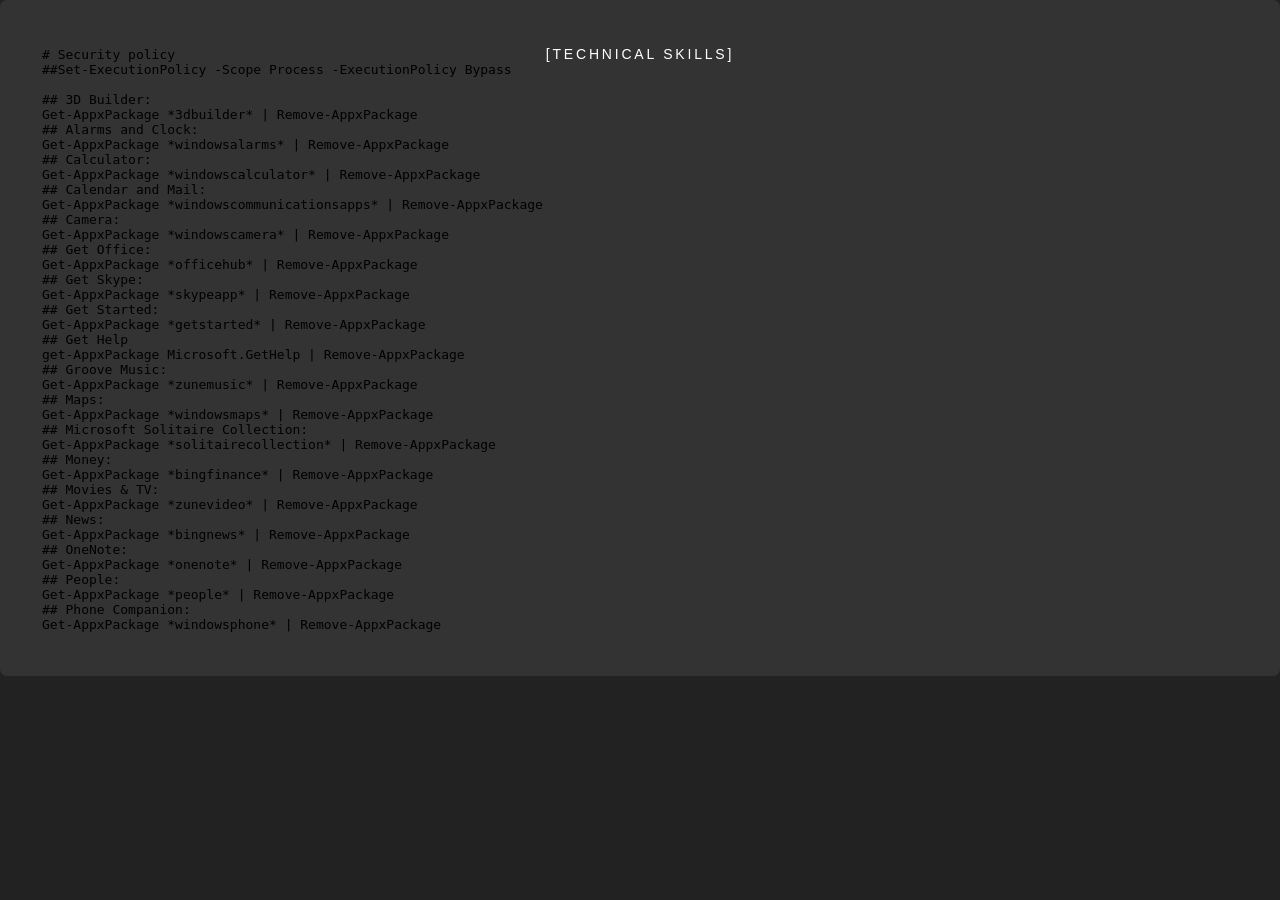
<file: pshell/UninstallWindows10Apps.html>
<!DOCTYPE html>
<html lang="en">
<head>
	<title>Unininstall Windows 10 Apps Powershell Script</title>
	<meta charset="utf-8">
	<meta name="viewport" content="width=device-width, initial-scale=1, shrink-to-fit=no">
	<link rel="stylesheet" href="/css/animate.css">
	<link rel="stylesheet" href="/css/flexslider.css">
	<link rel="stylesheet" href="/fonts/icomoon/style.css">

	<link rel="stylesheet" href="/css/bootstrap.css">
	<link rel="stylesheet" href="/css/style.css">

	<link href="https://fonts.googleapis.com/css?family=Nunito+Sans:200,300,400,700" rel="stylesheet">

</head>
<body data-spy="scroll" data-target="#pb-navbar" data-offset="200">

	<nav class="navbar navbar-expand-lg site-navbar navbar-light bg-light" id="pb-navbar">

		<div class="container">
			<button class="navbar-toggler" type="button" data-toggle="collapse" data-target="#navbarsExample09" aria-controls="navbarsExample09" aria-expanded="false" aria-label="Toggle navigation">
				<span class="navbar-toggler-icon"></span>
			</button>

			<div class="collapse navbar-collapse justify-content-md-center" id="navbarsExample09">
				<ul class="navbar-nav">
					<li class="nav-item"><a class="nav-link" href="/index.html#section-skills">[Technical Skills]</a></li>
				</ul>
			</div>
		</div>
	</nav>
	
<div class="resume-item mb-4">

 <p><iframe src="UninstallWindows10Apps.txt" frameborder="0" width="95%" height="600"></iframe></p>
		</div>
			</section>
   </body>
    </html>
</file>
<file: fonts/icomoon/style.css>
@font-face {
  font-family: 'icomoon';
  src:  url('fonts/icomoon.eot?1z9v6x');
  src:  url('fonts/icomoon.eot?1z9v6x#iefix') format('embedded-opentype'),
    url('fonts/icomoon.ttf?1z9v6x') format('truetype'),
    url('fonts/icomoon.woff?1z9v6x') format('woff'),
    url('fonts/icomoon.svg?1z9v6x#icomoon') format('svg');
  font-weight: normal;
  font-style: normal;
}

[class^="icon-"], [class*=" icon-"] {
  /* use !important to prevent issues with browser extensions that change fonts */
  font-family: 'icomoon' !important;
  speak: none;
  font-style: normal;
  font-weight: normal;
  font-variant: normal;
  text-transform: none;
  line-height: 1;

  /* Better Font Rendering =========== */
  -webkit-font-smoothing: antialiased;
  -moz-osx-font-smoothing: grayscale;
}

.icon-mobile3:before {
  content: "\e000";
}
.icon-laptop3:before {
  content: "\e001";
}
.icon-desktop:before {
  content: "\e002";
}
.icon-tablet3:before {
  content: "\e003";
}
.icon-phone3:before {
  content: "\e004";
}
.icon-document2:before {
  content: "\e005";
}
.icon-documents2:before {
  content: "\e006";
}
.icon-search2:before {
  content: "\e007";
}
.icon-clipboard3:before {
  content: "\e008";
}
.icon-newspaper2:before {
  content: "\e009";
}
.icon-notebook:before {
  content: "\e00a";
}
.icon-book-open:before {
  content: "\e00b";
}
.icon-browser2:before {
  content: "\e00c";
}
.icon-calendar3:before {
  content: "\e00d";
}
.icon-presentation:before {
  content: "\e00e";
}
.icon-picture:before {
  content: "\e00f";
}
.icon-pictures:before {
  content: "\e010";
}
.icon-video2:before {
  content: "\e011";
}
.icon-camera3:before {
  content: "\e012";
}
.icon-printer2:before {
  content: "\e013";
}
.icon-toolbox:before {
  content: "\e014";
}
.icon-briefcase3:before {
  content: "\e015";
}
.icon-wallet2:before {
  content: "\e016";
}
.icon-gift2:before {
  content: "\e017";
}
.icon-bargraph:before {
  content: "\e018";
}
.icon-grid2:before {
  content: "\e019";
}
.icon-expand:before {
  content: "\e01a";
}
.icon-focus:before {
  content: "\e01b";
}
.icon-edit2:before {
  content: "\e01c";
}
.icon-adjustments:before {
  content: "\e01d";
}
.icon-ribbon:before {
  content: "\e01e";
}
.icon-hourglass:before {
  content: "\e01f";
}
.icon-lock3:before {
  content: "\e020";
}
.icon-megaphone2:before {
  content: "\e021";
}
.icon-shield3:before {
  content: "\e022";
}
.icon-trophy3:before {
  content: "\e023";
}
.icon-flag3:before {
  content: "\e024";
}
.icon-map3:before {
  content: "\e025";
}
.icon-puzzle:before {
  content: "\e026";
}
.icon-basket:before {
  content: "\e027";
}
.icon-envelope:before {
  content: "\e028";
}
.icon-streetsign:before {
  content: "\e029";
}
.icon-telescope:before {
  content: "\e02a";
}
.icon-gears:before {
  content: "\e02b";
}
.icon-key3:before {
  content: "\e02c";
}
.icon-paperclip:before {
  content: "\e02d";
}
.icon-attachment3:before {
  content: "\e02e";
}
.icon-pricetags:before {
  content: "\e02f";
}
.icon-lightbulb:before {
  content: "\e030";
}
.icon-layers2:before {
  content: "\e031";
}
.icon-pencil3:before {
  content: "\e032";
}
.icon-tools2:before {
  content: "\e033";
}
.icon-tools-2:before {
  content: "\e034";
}
.icon-scissors3:before {
  content: "\e035";
}
.icon-paintbrush:before {
  content: "\e036";
}
.icon-magnifying-glass2:before {
  content: "\e037";
}
.icon-circle-compass:before {
  content: "\e038";
}
.icon-linegraph:before {
  content: "\e039";
}
.icon-mic3:before {
  content: "\e03a";
}
.icon-strategy:before {
  content: "\e03b";
}
.icon-beaker:before {
  content: "\e03c";
}
.icon-caution:before {
  content: "\e03d";
}
.icon-recycle:before {
  content: "\e03e";
}
.icon-anchor:before {
  content: "\e03f";
}
.icon-profile-male:before {
  content: "\e040";
}
.icon-profile-female:before {
  content: "\e041";
}
.icon-bike:before {
  content: "\e042";
}
.icon-wine:before {
  content: "\e043";
}
.icon-hotairballoon:before {
  content: "\e044";
}
.icon-globe2:before {
  content: "\e045";
}
.icon-genius:before {
  content: "\e046";
}
.icon-map-pin:before {
  content: "\e047";
}
.icon-dial:before {
  content: "\e048";
}
.icon-chat2:before {
  content: "\e049";
}
.icon-heart3:before {
  content: "\e04a";
}
.icon-cloud3:before {
  content: "\e04b";
}
.icon-upload4:before {
  content: "\e04c";
}
.icon-download4:before {
  content: "\e04d";
}
.icon-target2:before {
  content: "\e04e";
}
.icon-hazardous:before {
  content: "\e04f";
}
.icon-piechart:before {
  content: "\e050";
}
.icon-speedometer:before {
  content: "\e051";
}
.icon-global:before {
  content: "\e052";
}
.icon-compass3:before {
  content: "\e053";
}
.icon-lifesaver:before {
  content: "\e054";
}
.icon-clock3:before {
  content: "\e055";
}
.icon-aperture:before {
  content: "\e056";
}
.icon-quote2:before {
  content: "\e057";
}
.icon-scope:before {
  content: "\e058";
}
.icon-alarmclock:before {
  content: "\e059";
}
.icon-refresh:before {
  content: "\e05a";
}
.icon-happy3:before {
  content: "\e05b";
}
.icon-sad3:before {
  content: "\e05c";
}
.icon-facebook3:before {
  content: "\e05d";
}
.icon-twitter3:before {
  content: "\e05e";
}
.icon-googleplus:before {
  content: "\e05f";
}
.icon-rss3:before {
  content: "\e060";
}
.icon-tumblr3:before {
  content: "\e061";
}
.icon-linkedin3:before {
  content: "\e062";
}
.icon-dribbble3:before {
  content: "\e063";
}
.icon-add-to-list:before {
  content: "\e900";
}
.icon-classic-computer:before {
  content: "\e901";
}
.icon-controller-fast-backward:before {
  content: "\e902";
}
.icon-creative-commons-attribution:before {
  content: "\e903";
}
.icon-creative-commons-noderivs:before {
  content: "\e904";
}
.icon-creative-commons-noncommercial-eu:before {
  content: "\e905";
}
.icon-creative-commons-noncommercial-us:before {
  content: "\e906";
}
.icon-creative-commons-public-domain:before {
  content: "\e907";
}
.icon-creative-commons-remix:before {
  content: "\e908";
}
.icon-creative-commons-share:before {
  content: "\e909";
}
.icon-creative-commons-sharealike:before {
  content: "\e90a";
}
.icon-creative-commons:before {
  content: "\e90b";
}
.icon-document-landscape:before {
  content: "\e90c";
}
.icon-remove-user:before {
  content: "\e90d";
}
.icon-warning:before {
  content: "\e90e";
}
.icon-arrow-bold-down:before {
  content: "\e90f";
}
.icon-arrow-bold-left:before {
  content: "\e910";
}
.icon-arrow-bold-right:before {
  content: "\e911";
}
.icon-arrow-bold-up:before {
  content: "\e912";
}
.icon-arrow-down:before {
  content: "\e913";
}
.icon-arrow-left:before {
  content: "\e914";
}
.icon-arrow-long-down:before {
  content: "\e915";
}
.icon-arrow-long-left:before {
  content: "\e916";
}
.icon-arrow-long-right:before {
  content: "\e917";
}
.icon-arrow-long-up:before {
  content: "\e918";
}
.icon-arrow-right:before {
  content: "\e919";
}
.icon-arrow-up:before {
  content: "\e91a";
}
.icon-arrow-with-circle-down:before {
  content: "\e91b";
}
.icon-arrow-with-circle-left:before {
  content: "\e91c";
}
.icon-arrow-with-circle-right:before {
  content: "\e91d";
}
.icon-arrow-with-circle-up:before {
  content: "\e91e";
}
.icon-bookmark:before {
  content: "\e91f";
}
.icon-bookmarks:before {
  content: "\e920";
}
.icon-chevron-down:before {
  content: "\e921";
}
.icon-chevron-left:before {
  content: "\e922";
}
.icon-chevron-right:before {
  content: "\e923";
}
.icon-chevron-small-down:before {
  content: "\e924";
}
.icon-chevron-small-left:before {
  content: "\e925";
}
.icon-chevron-small-right:before {
  content: "\e926";
}
.icon-chevron-small-up:before {
  content: "\e927";
}
.icon-chevron-thin-down:before {
  content: "\e928";
}
.icon-chevron-thin-left:before {
  content: "\e929";
}
.icon-chevron-thin-right:before {
  content: "\e92a";
}
.icon-chevron-thin-up:before {
  content: "\e92b";
}
.icon-chevron-up:before {
  content: "\e92c";
}
.icon-chevron-with-circle-down:before {
  content: "\e92d";
}
.icon-chevron-with-circle-left:before {
  content: "\e92e";
}
.icon-chevron-with-circle-right:before {
  content: "\e92f";
}
.icon-chevron-with-circle-up:before {
  content: "\e930";
}
.icon-cloud:before {
  content: "\e931";
}
.icon-controller-fast-forward:before {
  content: "\e932";
}
.icon-controller-jump-to-start:before {
  content: "\e933";
}
.icon-controller-next:before {
  content: "\e934";
}
.icon-controller-paus:before {
  content: "\e935";
}
.icon-controller-play:before {
  content: "\e936";
}
.icon-controller-record:before {
  content: "\e937";
}
.icon-controller-stop:before {
  content: "\e938";
}
.icon-controller-volume:before {
  content: "\e939";
}
.icon-dot-single:before {
  content: "\e93a";
}
.icon-dots-three-horizontal:before {
  content: "\e93b";
}
.icon-dots-three-vertical:before {
  content: "\e93c";
}
.icon-dots-two-horizontal:before {
  content: "\e93d";
}
.icon-dots-two-vertical:before {
  content: "\e93e";
}
.icon-download:before {
  content: "\e93f";
}
.icon-emoji-flirt:before {
  content: "\e940";
}
.icon-flow-branch:before {
  content: "\e941";
}
.icon-flow-cascade:before {
  content: "\e942";
}
.icon-flow-line:before {
  content: "\e943";
}
.icon-flow-parallel:before {
  content: "\e944";
}
.icon-flow-tree:before {
  content: "\e945";
}
.icon-install:before {
  content: "\e946";
}
.icon-layers:before {
  content: "\e947";
}
.icon-open-book:before {
  content: "\e948";
}
.icon-resize-100:before {
  content: "\e949";
}
.icon-resize-full-screen:before {
  content: "\e94a";
}
.icon-save:before {
  content: "\e94b";
}
.icon-select-arrows:before {
  content: "\e94c";
}
.icon-sound-mute:before {
  content: "\e94d";
}
.icon-sound:before {
  content: "\e94e";
}
.icon-trash:before {
  content: "\e94f";
}
.icon-triangle-down:before {
  content: "\e950";
}
.icon-triangle-left:before {
  content: "\e951";
}
.icon-triangle-right:before {
  content: "\e952";
}
.icon-triangle-up:before {
  content: "\e953";
}
.icon-uninstall:before {
  content: "\e954";
}
.icon-upload-to-cloud:before {
  content: "\e955";
}
.icon-upload:before {
  content: "\e956";
}
.icon-add-user:before {
  content: "\e957";
}
.icon-address:before {
  content: "\e958";
}
.icon-adjust:before {
  content: "\e959";
}
.icon-air:before {
  content: "\e95a";
}
.icon-aircraft-landing:before {
  content: "\e95b";
}
.icon-aircraft-take-off:before {
  content: "\e95c";
}
.icon-aircraft:before {
  content: "\e95d";
}
.icon-align-bottom:before {
  content: "\e95e";
}
.icon-align-horizontal-middle:before {
  content: "\e95f";
}
.icon-align-left:before {
  content: "\e960";
}
.icon-align-right:before {
  content: "\e961";
}
.icon-align-top:before {
  content: "\e962";
}
.icon-align-vertical-middle:before {
  content: "\e963";
}
.icon-archive:before {
  content: "\e964";
}
.icon-area-graph:before {
  content: "\e965";
}
.icon-attachment:before {
  content: "\e966";
}
.icon-awareness-ribbon:before {
  content: "\e967";
}
.icon-back-in-time:before {
  content: "\e968";
}
.icon-back:before {
  content: "\e969";
}
.icon-bar-graph:before {
  content: "\e96a";
}
.icon-battery:before {
  content: "\e96b";
}
.icon-beamed-note:before {
  content: "\e96c";
}
.icon-bell:before {
  content: "\e96d";
}
.icon-blackboard:before {
  content: "\e96e";
}
.icon-block:before {
  content: "\e96f";
}
.icon-book:before {
  content: "\e970";
}
.icon-bowl:before {
  content: "\e971";
}
.icon-box:before {
  content: "\e972";
}
.icon-briefcase:before {
  content: "\e973";
}
.icon-browser:before {
  content: "\e974";
}
.icon-brush:before {
  content: "\e975";
}
.icon-bucket:before {
  content: "\e976";
}
.icon-cake:before {
  content: "\e977";
}
.icon-calculator:before {
  content: "\e978";
}
.icon-calendar:before {
  content: "\e979";
}
.icon-camera:before {
  content: "\e97a";
}
.icon-ccw:before {
  content: "\e97b";
}
.icon-chat:before {
  content: "\e97c";
}
.icon-check:before {
  content: "\e97d";
}
.icon-circle-with-cross:before {
  content: "\e97e";
}
.icon-circle-with-minus:before {
  content: "\e97f";
}
.icon-circle-with-plus:before {
  content: "\e980";
}
.icon-circle:before {
  content: "\e981";
}
.icon-circular-graph:before {
  content: "\e982";
}
.icon-clapperboard:before {
  content: "\e983";
}
.icon-clipboard:before {
  content: "\e984";
}
.icon-clock:before {
  content: "\e985";
}
.icon-code:before {
  content: "\e986";
}
.icon-cog:before {
  content: "\e987";
}
.icon-colours:before {
  content: "\e988";
}
.icon-compass:before {
  content: "\e989";
}
.icon-copy:before {
  content: "\e98a";
}
.icon-credit-card:before {
  content: "\e98b";
}
.icon-credit:before {
  content: "\e98c";
}
.icon-cross:before {
  content: "\e98d";
}
.icon-cup:before {
  content: "\e98e";
}
.icon-cw:before {
  content: "\e98f";
}
.icon-cycle:before {
  content: "\e990";
}
.icon-database:before {
  content: "\e991";
}
.icon-dial-pad:before {
  content: "\e992";
}
.icon-direction:before {
  content: "\e993";
}
.icon-document:before {
  content: "\e994";
}
.icon-documents:before {
  content: "\e995";
}
.icon-drink:before {
  content: "\e996";
}
.icon-drive:before {
  content: "\e997";
}
.icon-drop:before {
  content: "\e998";
}
.icon-edit:before {
  content: "\e999";
}
.icon-email:before {
  content: "\e99a";
}
.icon-emoji-happy:before {
  content: "\e99b";
}
.icon-emoji-neutral:before {
  content: "\e99c";
}
.icon-emoji-sad:before {
  content: "\e99d";
}
.icon-erase:before {
  content: "\e99e";
}
.icon-eraser:before {
  content: "\e99f";
}
.icon-export:before {
  content: "\e9a0";
}
.icon-eye:before {
  content: "\e9a1";
}
.icon-feather:before {
  content: "\e9a2";
}
.icon-flag:before {
  content: "\e9a3";
}
.icon-flash:before {
  content: "\e9a4";
}
.icon-flashlight:before {
  content: "\e9a5";
}
.icon-flat-brush:before {
  content: "\e9a6";
}
.icon-folder-images:before {
  content: "\e9a7";
}
.icon-folder-music:before {
  content: "\e9a8";
}
.icon-folder-video:before {
  content: "\e9a9";
}
.icon-folder:before {
  content: "\e9aa";
}
.icon-forward:before {
  content: "\e9ab";
}
.icon-funnel:before {
  content: "\e9ac";
}
.icon-game-controller:before {
  content: "\e9ad";
}
.icon-gauge:before {
  content: "\e9ae";
}
.icon-globe:before {
  content: "\e9af";
}
.icon-graduation-cap:before {
  content: "\e9b0";
}
.icon-grid:before {
  content: "\e9b1";
}
.icon-hair-cross:before {
  content: "\e9b2";
}
.icon-hand:before {
  content: "\e9b3";
}
.icon-heart-outlined:before {
  content: "\e9b4";
}
.icon-heart:before {
  content: "\e9b5";
}
.icon-help-with-circle:before {
  content: "\e9b6";
}
.icon-help:before {
  content: "\e9b7";
}
.icon-home:before {
  content: "\e9b8";
}
.icon-hour-glass:before {
  content: "\e9b9";
}
.icon-image-inverted:before {
  content: "\e9ba";
}
.icon-image:before {
  content: "\e9bb";
}
.icon-images:before {
  content: "\e9bc";
}
.icon-inbox:before {
  content: "\e9bd";
}
.icon-infinity:before {
  content: "\e9be";
}
.icon-info-with-circle:before {
  content: "\e9bf";
}
.icon-info:before {
  content: "\e9c0";
}
.icon-key:before {
  content: "\e9c1";
}
.icon-keyboard:before {
  content: "\e9c2";
}
.icon-lab-flask:before {
  content: "\e9c3";
}
.icon-landline:before {
  content: "\e9c4";
}
.icon-language:before {
  content: "\e9c5";
}
.icon-laptop:before {
  content: "\e9c6";
}
.icon-leaf:before {
  content: "\e9c7";
}
.icon-level-down:before {
  content: "\e9c8";
}
.icon-level-up:before {
  content: "\e9c9";
}
.icon-lifebuoy:before {
  content: "\e9ca";
}
.icon-light-bulb:before {
  content: "\e9cb";
}
.icon-light-down:before {
  content: "\e9cc";
}
.icon-light-up:before {
  content: "\e9cd";
}
.icon-line-graph:before {
  content: "\e9ce";
}
.icon-link:before {
  content: "\e9cf";
}
.icon-list:before {
  content: "\e9d0";
}
.icon-location-pin:before {
  content: "\e9d1";
}
.icon-location:before {
  content: "\e9d2";
}
.icon-lock-open:before {
  content: "\e9d3";
}
.icon-lock:before {
  content: "\e9d4";
}
.icon-log-out:before {
  content: "\e9d5";
}
.icon-login:before {
  content: "\e9d6";
}
.icon-loop:before {
  content: "\e9d7";
}
.icon-magnet:before {
  content: "\e9d8";
}
.icon-magnifying-glass:before {
  content: "\e9d9";
}
.icon-mail:before {
  content: "\e9da";
}
.icon-man:before {
  content: "\e9db";
}
.icon-map:before {
  content: "\e9dc";
}
.icon-mask:before {
  content: "\e9dd";
}
.icon-medal:before {
  content: "\e9de";
}
.icon-megaphone:before {
  content: "\e9df";
}
.icon-menu:before {
  content: "\e9e0";
}
.icon-message:before {
  content: "\e9e1";
}
.icon-mic:before {
  content: "\e9e2";
}
.icon-minus:before {
  content: "\e9e3";
}
.icon-mobile:before {
  content: "\e9e4";
}
.icon-modern-mic:before {
  content: "\e9e5";
}
.icon-moon:before {
  content: "\e9e6";
}
.icon-mouse:before {
  content: "\e9e7";
}
.icon-music:before {
  content: "\e9e8";
}
.icon-network:before {
  content: "\e9e9";
}
.icon-new-message:before {
  content: "\e9ea";
}
.icon-new:before {
  content: "\e9eb";
}
.icon-news:before {
  content: "\e9ec";
}
.icon-note:before {
  content: "\e9ed";
}
.icon-notification:before {
  content: "\e9ee";
}
.icon-old-mobile:before {
  content: "\e9ef";
}
.icon-old-phone:before {
  content: "\e9f0";
}
.icon-palette:before {
  content: "\e9f1";
}
.icon-paper-plane:before {
  content: "\e9f2";
}
.icon-pencil:before {
  content: "\e9f3";
}
.icon-phone:before {
  content: "\e9f4";
}
.icon-pie-chart:before {
  content: "\e9f5";
}
.icon-pin:before {
  content: "\e9f6";
}
.icon-plus:before {
  content: "\e9f7";
}
.icon-popup:before {
  content: "\e9f8";
}
.icon-power-plug:before {
  content: "\e9f9";
}
.icon-price-ribbon:before {
  content: "\e9fa";
}
.icon-price-tag:before {
  content: "\e9fb";
}
.icon-print:before {
  content: "\e9fc";
}
.icon-progress-empty:before {
  content: "\e9fd";
}
.icon-progress-full:before {
  content: "\e9fe";
}
.icon-progress-one:before {
  content: "\e9ff";
}
.icon-progress-two:before {
  content: "\ea00";
}
.icon-publish:before {
  content: "\ea01";
}
.icon-quote:before {
  content: "\ea02";
}
.icon-radio:before {
  content: "\ea03";
}
.icon-reply-all:before {
  content: "\ea04";
}
.icon-reply:before {
  content: "\ea05";
}
.icon-retweet:before {
  content: "\ea06";
}
.icon-rocket:before {
  content: "\ea07";
}
.icon-round-brush:before {
  content: "\ea08";
}
.icon-rss:before {
  content: "\ea09";
}
.icon-ruler:before {
  content: "\ea0a";
}
.icon-scissors:before {
  content: "\ea0b";
}
.icon-share-alternitive:before {
  content: "\ea0c";
}
.icon-share:before {
  content: "\ea0d";
}
.icon-shareable:before {
  content: "\ea0e";
}
.icon-shield:before {
  content: "\ea0f";
}
.icon-shop:before {
  content: "\ea10";
}
.icon-shopping-bag:before {
  content: "\ea11";
}
.icon-shopping-basket:before {
  content: "\ea12";
}
.icon-shopping-cart:before {
  content: "\ea13";
}
.icon-shuffle:before {
  content: "\ea14";
}
.icon-signal:before {
  content: "\ea15";
}
.icon-sound-mix:before {
  content: "\ea16";
}
.icon-sports-club:before {
  content: "\ea17";
}
.icon-spreadsheet:before {
  content: "\ea18";
}
.icon-squared-cross:before {
  content: "\ea19";
}
.icon-squared-minus:before {
  content: "\ea1a";
}
.icon-squared-plus:before {
  content: "\ea1b";
}
.icon-star-outlined:before {
  content: "\ea1c";
}
.icon-star:before {
  content: "\ea1d";
}
.icon-stopwatch:before {
  content: "\ea1e";
}
.icon-suitcase:before {
  content: "\ea1f";
}
.icon-swap:before {
  content: "\ea20";
}
.icon-sweden:before {
  content: "\ea21";
}
.icon-switch:before {
  content: "\ea22";
}
.icon-tablet:before {
  content: "\ea23";
}
.icon-tag:before {
  content: "\ea24";
}
.icon-text-document-inverted:before {
  content: "\ea25";
}
.icon-text-document:before {
  content: "\ea26";
}
.icon-text:before {
  content: "\ea27";
}
.icon-thermometer:before {
  content: "\ea28";
}
.icon-thumbs-down:before {
  content: "\ea29";
}
.icon-thumbs-up:before {
  content: "\ea2a";
}
.icon-thunder-cloud:before {
  content: "\ea2b";
}
.icon-ticket:before {
  content: "\ea2c";
}
.icon-time-slot:before {
  content: "\ea2d";
}
.icon-tools:before {
  content: "\ea2e";
}
.icon-traffic-cone:before {
  content: "\ea2f";
}
.icon-tree:before {
  content: "\ea30";
}
.icon-trophy:before {
  content: "\ea31";
}
.icon-tv:before {
  content: "\ea32";
}
.icon-typing:before {
  content: "\ea33";
}
.icon-unread:before {
  content: "\ea34";
}
.icon-untag:before {
  content: "\ea35";
}
.icon-user:before {
  content: "\ea36";
}
.icon-users:before {
  content: "\ea37";
}
.icon-v-card:before {
  content: "\ea38";
}
.icon-video:before {
  content: "\ea39";
}
.icon-vinyl:before {
  content: "\ea3a";
}
.icon-voicemail:before {
  content: "\ea3b";
}
.icon-wallet:before {
  content: "\ea3c";
}
.icon-water:before {
  content: "\ea3d";
}
.icon-px-with-circle:before {
  content: "\ea3e";
}
.icon-px:before {
  content: "\ea3f";
}
.icon-basecamp:before {
  content: "\ea40";
}
.icon-behance:before {
  content: "\ea41";
}
.icon-creative-cloud:before {
  content: "\ea42";
}
.icon-dropbox:before {
  content: "\ea43";
}
.icon-evernote:before {
  content: "\ea44";
}
.icon-flattr:before {
  content: "\ea45";
}
.icon-foursquare:before {
  content: "\ea46";
}
.icon-google-drive:before {
  content: "\ea47";
}
.icon-google-hangouts:before {
  content: "\ea48";
}
.icon-grooveshark:before {
  content: "\ea49";
}
.icon-icloud:before {
  content: "\ea4a";
}
.icon-mixi:before {
  content: "\ea4b";
}
.icon-onedrive:before {
  content: "\ea4c";
}
.icon-paypal:before {
  content: "\ea4d";
}
.icon-picasa:before {
  content: "\ea4e";
}
.icon-qq:before {
  content: "\ea4f";
}
.icon-rdio-with-circle:before {
  content: "\ea50";
}
.icon-renren:before {
  content: "\ea51";
}
.icon-scribd:before {
  content: "\ea52";
}
.icon-sina-weibo:before {
  content: "\ea53";
}
.icon-skype-with-circle:before {
  content: "\ea54";
}
.icon-skype:before {
  content: "\ea55";
}
.icon-slideshare:before {
  content: "\ea56";
}
.icon-smashing:before {
  content: "\ea57";
}
.icon-soundcloud:before {
  content: "\ea58";
}
.icon-spotify-with-circle:before {
  content: "\ea59";
}
.icon-spotify:before {
  content: "\ea5a";
}
.icon-swarm:before {
  content: "\ea5b";
}
.icon-vine-with-circle:before {
  content: "\ea5c";
}
.icon-vine:before {
  content: "\ea5d";
}
.icon-vk-alternitive:before {
  content: "\ea5e";
}
.icon-vk-with-circle:before {
  content: "\ea5f";
}
.icon-vk:before {
  content: "\ea60";
}
.icon-xing-with-circle:before {
  content: "\ea61";
}
.icon-xing:before {
  content: "\ea62";
}
.icon-yelp:before {
  content: "\ea63";
}
.icon-dribbble-with-circle:before {
  content: "\ea64";
}
.icon-dribbble:before {
  content: "\ea65";
}
.icon-facebook-with-circle:before {
  content: "\ea66";
}
.icon-facebook:before {
  content: "\ea67";
}
.icon-flickr-with-circle:before {
  content: "\ea68";
}
.icon-flickr:before {
  content: "\ea69";
}
.icon-github-with-circle:before {
  content: "\ea6a";
}
.icon-github:before {
  content: "\ea6b";
}
.icon-google-with-circle:before {
  content: "\ea6c";
}
.icon-google:before {
  content: "\ea6d";
}
.icon-instagram-with-circle:before {
  content: "\ea6e";
}
.icon-instagram:before {
  content: "\ea6f";
}
.icon-lastfm-with-circle:before {
  content: "\ea70";
}
.icon-lastfm:before {
  content: "\ea71";
}
.icon-linkedin-with-circle:before {
  content: "\ea72";
}
.icon-linkedin:before {
  content: "\ea73";
}
.icon-pinterest-with-circle:before {
  content: "\ea74";
}
.icon-pinterest:before {
  content: "\ea75";
}
.icon-rdio:before {
  content: "\ea76";
}
.icon-stumbleupon-with-circle:before {
  content: "\ea77";
}
.icon-stumbleupon:before {
  content: "\ea78";
}
.icon-tumblr-with-circle:before {
  content: "\ea79";
}
.icon-tumblr:before {
  content: "\ea7a";
}
.icon-twitter-with-circle:before {
  content: "\ea7b";
}
.icon-twitter:before {
  content: "\ea7c";
}
.icon-vimeo-with-circle:before {
  content: "\ea7d";
}
.icon-vimeo:before {
  content: "\ea7e";
}
.icon-youtube-with-circle:before {
  content: "\ea7f";
}
.icon-youtube:before {
  content: "\ea80";
}
.icon-home2:before {
  content: "\ea81";
}
.icon-home22:before {
  content: "\ea82";
}
.icon-home3:before {
  content: "\ea83";
}
.icon-office:before {
  content: "\ea84";
}
.icon-newspaper:before {
  content: "\ea85";
}
.icon-pencil2:before {
  content: "\ea86";
}
.icon-pencil22:before {
  content: "\ea87";
}
.icon-quill:before {
  content: "\ea88";
}
.icon-pen:before {
  content: "\ea89";
}
.icon-blog:before {
  content: "\ea8a";
}
.icon-eyedropper:before {
  content: "\ea8b";
}
.icon-droplet:before {
  content: "\ea8c";
}
.icon-paint-format:before {
  content: "\ea8d";
}
.icon-image2:before {
  content: "\ea8e";
}
.icon-images2:before {
  content: "\ea8f";
}
.icon-camera2:before {
  content: "\ea90";
}
.icon-headphones:before {
  content: "\ea91";
}
.icon-music2:before {
  content: "\ea92";
}
.icon-play:before {
  content: "\ea93";
}
.icon-film:before {
  content: "\ea94";
}
.icon-video-camera:before {
  content: "\ea95";
}
.icon-dice:before {
  content: "\ea96";
}
.icon-pacman:before {
  content: "\ea97";
}
.icon-spades:before {
  content: "\ea98";
}
.icon-clubs:before {
  content: "\ea99";
}
.icon-diamonds:before {
  content: "\ea9a";
}
.icon-bullhorn:before {
  content: "\ea9b";
}
.icon-connection:before {
  content: "\ea9c";
}
.icon-podcast:before {
  content: "\ea9d";
}
.icon-feed:before {
  content: "\ea9e";
}
.icon-mic2:before {
  content: "\ea9f";
}
.icon-book2:before {
  content: "\eaa0";
}
.icon-books:before {
  content: "\eaa1";
}
.icon-library:before {
  content: "\eaa2";
}
.icon-file-text:before {
  content: "\eaa3";
}
.icon-profile:before {
  content: "\eaa4";
}
.icon-file-empty:before {
  content: "\eaa5";
}
.icon-files-empty:before {
  content: "\eaa6";
}
.icon-file-text2:before {
  content: "\eaa7";
}
.icon-file-picture:before {
  content: "\eaa8";
}
.icon-file-music:before {
  content: "\eaa9";
}
.icon-file-play:before {
  content: "\eaaa";
}
.icon-file-video:before {
  content: "\eaab";
}
.icon-file-zip:before {
  content: "\eaac";
}
.icon-copy2:before {
  content: "\eaad";
}
.icon-paste:before {
  content: "\eaae";
}
.icon-stack:before {
  content: "\eaaf";
}
.icon-folder2:before {
  content: "\eab0";
}
.icon-folder-open:before {
  content: "\eab1";
}
.icon-folder-plus:before {
  content: "\eab2";
}
.icon-folder-minus:before {
  content: "\eab3";
}
.icon-folder-download:before {
  content: "\eab4";
}
.icon-folder-upload:before {
  content: "\eab5";
}
.icon-price-tag2:before {
  content: "\eab6";
}
.icon-price-tags:before {
  content: "\eab7";
}
.icon-barcode:before {
  content: "\eab8";
}
.icon-qrcode:before {
  content: "\eab9";
}
.icon-ticket2:before {
  content: "\eaba";
}
.icon-cart:before {
  content: "\eabb";
}
.icon-coin-dollar:before {
  content: "\eabc";
}
.icon-coin-euro:before {
  content: "\eabd";
}
.icon-coin-pound:before {
  content: "\eabe";
}
.icon-coin-yen:before {
  content: "\eabf";
}
.icon-credit-card2:before {
  content: "\eac0";
}
.icon-calculator2:before {
  content: "\eac1";
}
.icon-lifebuoy2:before {
  content: "\eac2";
}
.icon-phone2:before {
  content: "\eac3";
}
.icon-phone-hang-up:before {
  content: "\eac4";
}
.icon-address-book:before {
  content: "\eac5";
}
.icon-envelop:before {
  content: "\eac6";
}
.icon-pushpin:before {
  content: "\eac7";
}
.icon-location2:before {
  content: "\eac8";
}
.icon-location22:before {
  content: "\eac9";
}
.icon-compass2:before {
  content: "\eaca";
}
.icon-compass22:before {
  content: "\eacb";
}
.icon-map2:before {
  content: "\eacc";
}
.icon-map22:before {
  content: "\eacd";
}
.icon-history:before {
  content: "\eace";
}
.icon-clock2:before {
  content: "\eacf";
}
.icon-clock22:before {
  content: "\ead0";
}
.icon-alarm:before {
  content: "\ead1";
}
.icon-bell2:before {
  content: "\ead2";
}
.icon-stopwatch2:before {
  content: "\ead3";
}
.icon-calendar2:before {
  content: "\ead4";
}
.icon-printer:before {
  content: "\ead5";
}
.icon-keyboard2:before {
  content: "\ead6";
}
.icon-display:before {
  content: "\ead7";
}
.icon-laptop2:before {
  content: "\ead8";
}
.icon-mobile2:before {
  content: "\ead9";
}
.icon-mobile22:before {
  content: "\eada";
}
.icon-tablet2:before {
  content: "\eadb";
}
.icon-tv2:before {
  content: "\eadc";
}
.icon-drawer:before {
  content: "\eadd";
}
.icon-drawer2:before {
  content: "\eade";
}
.icon-box-add:before {
  content: "\eadf";
}
.icon-box-remove:before {
  content: "\eae0";
}
.icon-download2:before {
  content: "\eae1";
}
.icon-upload2:before {
  content: "\eae2";
}
.icon-floppy-disk:before {
  content: "\eae3";
}
.icon-drive2:before {
  content: "\eae4";
}
.icon-database2:before {
  content: "\eae5";
}
.icon-undo:before {
  content: "\eae6";
}
.icon-redo:before {
  content: "\eae7";
}
.icon-undo2:before {
  content: "\eae8";
}
.icon-redo2:before {
  content: "\eae9";
}
.icon-forward2:before {
  content: "\eaea";
}
.icon-reply2:before {
  content: "\eaeb";
}
.icon-bubble:before {
  content: "\eaec";
}
.icon-bubbles:before {
  content: "\eaed";
}
.icon-bubbles2:before {
  content: "\eaee";
}
.icon-bubble2:before {
  content: "\eaef";
}
.icon-bubbles3:before {
  content: "\eaf0";
}
.icon-bubbles4:before {
  content: "\eaf1";
}
.icon-user2:before {
  content: "\eaf2";
}
.icon-users2:before {
  content: "\eaf3";
}
.icon-user-plus:before {
  content: "\eaf4";
}
.icon-user-minus:before {
  content: "\eaf5";
}
.icon-user-check:before {
  content: "\eaf6";
}
.icon-user-tie:before {
  content: "\eaf7";
}
.icon-quotes-left:before {
  content: "\eaf8";
}
.icon-quotes-right:before {
  content: "\eaf9";
}
.icon-hour-glass2:before {
  content: "\eafa";
}
.icon-spinner:before {
  content: "\eafb";
}
.icon-spinner2:before {
  content: "\eafc";
}
.icon-spinner3:before {
  content: "\eafd";
}
.icon-spinner4:before {
  content: "\eafe";
}
.icon-spinner5:before {
  content: "\eaff";
}
.icon-spinner6:before {
  content: "\eb00";
}
.icon-spinner7:before {
  content: "\eb01";
}
.icon-spinner8:before {
  content: "\eb02";
}
.icon-spinner9:before {
  content: "\eb03";
}
.icon-spinner10:before {
  content: "\eb04";
}
.icon-spinner11:before {
  content: "\eb05";
}
.icon-binoculars:before {
  content: "\eb06";
}
.icon-search:before {
  content: "\eb07";
}
.icon-zoom-in:before {
  content: "\eb08";
}
.icon-zoom-out:before {
  content: "\eb09";
}
.icon-enlarge:before {
  content: "\eb0a";
}
.icon-shrink:before {
  content: "\eb0b";
}
.icon-enlarge2:before {
  content: "\eb0c";
}
.icon-shrink2:before {
  content: "\eb0d";
}
.icon-key2:before {
  content: "\eb0e";
}
.icon-key22:before {
  content: "\eb0f";
}
.icon-lock2:before {
  content: "\eb10";
}
.icon-unlocked:before {
  content: "\eb11";
}
.icon-wrench:before {
  content: "\eb12";
}
.icon-equalizer:before {
  content: "\eb13";
}
.icon-equalizer2:before {
  content: "\eb14";
}
.icon-cog2:before {
  content: "\eb15";
}
.icon-cogs:before {
  content: "\eb16";
}
.icon-hammer:before {
  content: "\eb17";
}
.icon-magic-wand:before {
  content: "\eb18";
}
.icon-aid-kit:before {
  content: "\eb19";
}
.icon-bug:before {
  content: "\eb1a";
}
.icon-pie-chart2:before {
  content: "\eb1b";
}
.icon-stats-dots:before {
  content: "\eb1c";
}
.icon-stats-bars:before {
  content: "\eb1d";
}
.icon-stats-bars2:before {
  content: "\eb1e";
}
.icon-trophy2:before {
  content: "\eb1f";
}
.icon-gift:before {
  content: "\eb20";
}
.icon-glass:before {
  content: "\eb21";
}
.icon-glass2:before {
  content: "\eb22";
}
.icon-mug:before {
  content: "\eb23";
}
.icon-spoon-knife:before {
  content: "\eb24";
}
.icon-leaf2:before {
  content: "\eb25";
}
.icon-rocket2:before {
  content: "\eb26";
}
.icon-meter:before {
  content: "\eb27";
}
.icon-meter2:before {
  content: "\eb28";
}
.icon-hammer2:before {
  content: "\eb29";
}
.icon-fire:before {
  content: "\eb2a";
}
.icon-lab:before {
  content: "\eb2b";
}
.icon-magnet2:before {
  content: "\eb2c";
}
.icon-bin:before {
  content: "\eb2d";
}
.icon-bin2:before {
  content: "\eb2e";
}
.icon-briefcase2:before {
  content: "\eb2f";
}
.icon-airplane:before {
  content: "\eb30";
}
.icon-truck:before {
  content: "\eb31";
}
.icon-road:before {
  content: "\eb32";
}
.icon-accessibility:before {
  content: "\eb33";
}
.icon-target:before {
  content: "\eb34";
}
.icon-shield2:before {
  content: "\eb35";
}
.icon-power:before {
  content: "\eb36";
}
.icon-switch2:before {
  content: "\eb37";
}
.icon-power-cord:before {
  content: "\eb38";
}
.icon-clipboard2:before {
  content: "\eb39";
}
.icon-list-numbered:before {
  content: "\eb3a";
}
.icon-list2:before {
  content: "\eb3b";
}
.icon-list22:before {
  content: "\eb3c";
}
.icon-tree2:before {
  content: "\eb3d";
}
.icon-menu2:before {
  content: "\eb3e";
}
.icon-menu22:before {
  content: "\eb3f";
}
.icon-menu3:before {
  content: "\eb40";
}
.icon-menu4:before {
  content: "\eb41";
}
.icon-cloud2:before {
  content: "\eb42";
}
.icon-cloud-download:before {
  content: "\eb43";
}
.icon-cloud-upload:before {
  content: "\eb44";
}
.icon-cloud-check:before {
  content: "\eb45";
}
.icon-download22:before {
  content: "\eb46";
}
.icon-upload22:before {
  content: "\eb47";
}
.icon-download3:before {
  content: "\eb48";
}
.icon-upload3:before {
  content: "\eb49";
}
.icon-sphere:before {
  content: "\eb4a";
}
.icon-earth:before {
  content: "\eb4b";
}
.icon-link2:before {
  content: "\eb4c";
}
.icon-flag2:before {
  content: "\eb4d";
}
.icon-attachment2:before {
  content: "\eb4e";
}
.icon-eye2:before {
  content: "\eb4f";
}
.icon-eye-plus:before {
  content: "\eb50";
}
.icon-eye-minus:before {
  content: "\eb51";
}
.icon-eye-blocked:before {
  content: "\eb52";
}
.icon-bookmark2:before {
  content: "\eb53";
}
.icon-bookmarks2:before {
  content: "\eb54";
}
.icon-sun:before {
  content: "\eb55";
}
.icon-contrast:before {
  content: "\eb56";
}
.icon-brightness-contrast:before {
  content: "\eb57";
}
.icon-star-empty:before {
  content: "\eb58";
}
.icon-star-half:before {
  content: "\eb59";
}
.icon-star-full:before {
  content: "\eb5a";
}
.icon-heart2:before {
  content: "\eb5b";
}
.icon-heart-broken:before {
  content: "\eb5c";
}
.icon-man2:before {
  content: "\eb5d";
}
.icon-woman:before {
  content: "\eb5e";
}
.icon-man-woman:before {
  content: "\eb5f";
}
.icon-happy:before {
  content: "\eb60";
}
.icon-happy2:before {
  content: "\eb61";
}
.icon-smile:before {
  content: "\eb62";
}
.icon-smile2:before {
  content: "\eb63";
}
.icon-tongue:before {
  content: "\eb64";
}
.icon-tongue2:before {
  content: "\eb65";
}
.icon-sad:before {
  content: "\eb66";
}
.icon-sad2:before {
  content: "\eb67";
}
.icon-wink:before {
  content: "\eb68";
}
.icon-wink2:before {
  content: "\eb69";
}
.icon-grin:before {
  content: "\eb6a";
}
.icon-grin2:before {
  content: "\eb6b";
}
.icon-cool:before {
  content: "\eb6c";
}
.icon-cool2:before {
  content: "\eb6d";
}
.icon-angry:before {
  content: "\eb6e";
}
.icon-angry2:before {
  content: "\eb6f";
}
.icon-evil:before {
  content: "\eb70";
}
.icon-evil2:before {
  content: "\eb71";
}
.icon-shocked:before {
  content: "\eb72";
}
.icon-shocked2:before {
  content: "\eb73";
}
.icon-baffled:before {
  content: "\eb74";
}
.icon-baffled2:before {
  content: "\eb75";
}
.icon-confused:before {
  content: "\eb76";
}
.icon-confused2:before {
  content: "\eb77";
}
.icon-neutral:before {
  content: "\eb78";
}
.icon-neutral2:before {
  content: "\eb79";
}
.icon-hipster:before {
  content: "\eb7a";
}
.icon-hipster2:before {
  content: "\eb7b";
}
.icon-wondering:before {
  content: "\eb7c";
}
.icon-wondering2:before {
  content: "\eb7d";
}
.icon-sleepy:before {
  content: "\eb7e";
}
.icon-sleepy2:before {
  content: "\eb7f";
}
.icon-frustrated:before {
  content: "\eb80";
}
.icon-frustrated2:before {
  content: "\eb81";
}
.icon-crying:before {
  content: "\eb82";
}
.icon-crying2:before {
  content: "\eb83";
}
.icon-point-up:before {
  content: "\eb84";
}
.icon-point-right:before {
  content: "\eb85";
}
.icon-point-down:before {
  content: "\eb86";
}
.icon-point-left:before {
  content: "\eb87";
}
.icon-warning2:before {
  content: "\eb88";
}
.icon-notification2:before {
  content: "\eb89";
}
.icon-question:before {
  content: "\eb8a";
}
.icon-plus2:before {
  content: "\eb8b";
}
.icon-minus2:before {
  content: "\eb8c";
}
.icon-info2:before {
  content: "\eb8d";
}
.icon-cancel-circle:before {
  content: "\eb8e";
}
.icon-blocked:before {
  content: "\eb8f";
}
.icon-cross2:before {
  content: "\eb90";
}
.icon-checkmark:before {
  content: "\eb91";
}
.icon-checkmark2:before {
  content: "\eb92";
}
.icon-spell-check:before {
  content: "\eb93";
}
.icon-enter:before {
  content: "\eb94";
}
.icon-exit:before {
  content: "\eb95";
}
.icon-play2:before {
  content: "\eb96";
}
.icon-pause:before {
  content: "\eb97";
}
.icon-stop:before {
  content: "\eb98";
}
.icon-previous:before {
  content: "\eb99";
}
.icon-next:before {
  content: "\eb9a";
}
.icon-backward:before {
  content: "\eb9b";
}
.icon-forward22:before {
  content: "\eb9c";
}
.icon-play3:before {
  content: "\eb9d";
}
.icon-pause2:before {
  content: "\eb9e";
}
.icon-stop2:before {
  content: "\eb9f";
}
.icon-backward2:before {
  content: "\eba0";
}
.icon-forward3:before {
  content: "\eba1";
}
.icon-first:before {
  content: "\eba2";
}
.icon-last:before {
  content: "\eba3";
}
.icon-previous2:before {
  content: "\eba4";
}
.icon-next2:before {
  content: "\eba5";
}
.icon-eject:before {
  content: "\eba6";
}
.icon-volume-high:before {
  content: "\eba7";
}
.icon-volume-medium:before {
  content: "\eba8";
}
.icon-volume-low:before {
  content: "\eba9";
}
.icon-volume-mute:before {
  content: "\ebaa";
}
.icon-volume-mute2:before {
  content: "\ebab";
}
.icon-volume-increase:before {
  content: "\ebac";
}
.icon-volume-decrease:before {
  content: "\ebad";
}
.icon-loop2:before {
  content: "\ebae";
}
.icon-loop22:before {
  content: "\ebaf";
}
.icon-infinite:before {
  content: "\ebb0";
}
.icon-shuffle2:before {
  content: "\ebb1";
}
.icon-arrow-up-left:before {
  content: "\ebb2";
}
.icon-arrow-up2:before {
  content: "\ebb3";
}
.icon-arrow-up-right:before {
  content: "\ebb4";
}
.icon-arrow-right2:before {
  content: "\ebb5";
}
.icon-arrow-down-right:before {
  content: "\ebb6";
}
.icon-arrow-down2:before {
  content: "\ebb7";
}
.icon-arrow-down-left:before {
  content: "\ebb8";
}
.icon-arrow-left2:before {
  content: "\ebb9";
}
.icon-arrow-up-left2:before {
  content: "\ebba";
}
.icon-arrow-up22:before {
  content: "\ebbb";
}
.icon-arrow-up-right2:before {
  content: "\ebbc";
}
.icon-arrow-right22:before {
  content: "\ebbd";
}
.icon-arrow-down-right2:before {
  content: "\ebbe";
}
.icon-arrow-down22:before {
  content: "\ebbf";
}
.icon-arrow-down-left2:before {
  content: "\ebc0";
}
.icon-arrow-left22:before {
  content: "\ebc1";
}
.icon-circle-up:before {
  content: "\ebc2";
}
.icon-circle-right:before {
  content: "\ebc3";
}
.icon-circle-down:before {
  content: "\ebc4";
}
.icon-circle-left:before {
  content: "\ebc5";
}
.icon-tab:before {
  content: "\ebc6";
}
.icon-move-up:before {
  content: "\ebc7";
}
.icon-move-down:before {
  content: "\ebc8";
}
.icon-sort-alpha-asc:before {
  content: "\ebc9";
}
.icon-sort-alpha-desc:before {
  content: "\ebca";
}
.icon-sort-numeric-asc:before {
  content: "\ebcb";
}
.icon-sort-numberic-desc:before {
  content: "\ebcc";
}
.icon-sort-amount-asc:before {
  content: "\ebcd";
}
.icon-sort-amount-desc:before {
  content: "\ebce";
}
.icon-command:before {
  content: "\ebcf";
}
.icon-shift:before {
  content: "\ebd0";
}
.icon-ctrl:before {
  content: "\ebd1";
}
.icon-opt:before {
  content: "\ebd2";
}
.icon-checkbox-checked:before {
  content: "\ebd3";
}
.icon-checkbox-unchecked:before {
  content: "\ebd4";
}
.icon-radio-checked:before {
  content: "\ebd5";
}
.icon-radio-checked2:before {
  content: "\ebd6";
}
.icon-radio-unchecked:before {
  content: "\ebd7";
}
.icon-crop:before {
  content: "\ebd8";
}
.icon-make-group:before {
  content: "\ebd9";
}
.icon-ungroup:before {
  content: "\ebda";
}
.icon-scissors2:before {
  content: "\ebdb";
}
.icon-filter:before {
  content: "\ebdc";
}
.icon-font:before {
  content: "\ebdd";
}
.icon-ligature:before {
  content: "\ebde";
}
.icon-ligature2:before {
  content: "\ebdf";
}
.icon-text-height:before {
  content: "\ebe0";
}
.icon-text-width:before {
  content: "\ebe1";
}
.icon-font-size:before {
  content: "\ebe2";
}
.icon-bold:before {
  content: "\ebe3";
}
.icon-underline:before {
  content: "\ebe4";
}
.icon-italic:before {
  content: "\ebe5";
}
.icon-strikethrough:before {
  content: "\ebe6";
}
.icon-omega:before {
  content: "\ebe7";
}
.icon-sigma:before {
  content: "\ebe8";
}
.icon-page-break:before {
  content: "\ebe9";
}
.icon-superscript:before {
  content: "\ebea";
}
.icon-subscript:before {
  content: "\ebeb";
}
.icon-superscript2:before {
  content: "\ebec";
}
.icon-subscript2:before {
  content: "\ebed";
}
.icon-text-color:before {
  content: "\ebee";
}
.icon-pagebreak:before {
  content: "\ebef";
}
.icon-clear-formatting:before {
  content: "\ebf0";
}
.icon-table:before {
  content: "\ebf1";
}
.icon-table2:before {
  content: "\ebf2";
}
.icon-insert-template:before {
  content: "\ebf3";
}
.icon-pilcrow:before {
  content: "\ebf4";
}
.icon-ltr:before {
  content: "\ebf5";
}
.icon-rtl:before {
  content: "\ebf6";
}
.icon-section:before {
  content: "\ebf7";
}
.icon-paragraph-left:before {
  content: "\ebf8";
}
.icon-paragraph-center:before {
  content: "\ebf9";
}
.icon-paragraph-right:before {
  content: "\ebfa";
}
.icon-paragraph-justify:before {
  content: "\ebfb";
}
.icon-indent-increase:before {
  content: "\ebfc";
}
.icon-indent-decrease:before {
  content: "\ebfd";
}
.icon-share2:before {
  content: "\ebfe";
}
.icon-new-tab:before {
  content: "\ebff";
}
.icon-embed:before {
  content: "\ec00";
}
.icon-embed2:before {
  content: "\ec01";
}
.icon-terminal:before {
  content: "\ec02";
}
.icon-share22:before {
  content: "\ec03";
}
.icon-mail2:before {
  content: "\ec04";
}
.icon-mail22:before {
  content: "\ec05";
}
.icon-mail3:before {
  content: "\ec06";
}
.icon-mail4:before {
  content: "\ec07";
}
.icon-amazon:before {
  content: "\ec08";
}
.icon-google2:before {
  content: "\ec09";
}
.icon-google22:before {
  content: "\ec0a";
}
.icon-google3:before {
  content: "\ec0b";
}
.icon-google-plus:before {
  content: "\ec0c";
}
.icon-google-plus2:before {
  content: "\ec0d";
}
.icon-google-plus3:before {
  content: "\ec0e";
}
.icon-hangouts:before {
  content: "\ec0f";
}
.icon-google-drive2:before {
  content: "\ec10";
}
.icon-facebook2:before {
  content: "\ec11";
}
.icon-facebook22:before {
  content: "\ec12";
}
.icon-instagram2:before {
  content: "\ec13";
}
.icon-whatsapp:before {
  content: "\ec14";
}
.icon-spotify2:before {
  content: "\ec15";
}
.icon-telegram:before {
  content: "\ec16";
}
.icon-twitter2:before {
  content: "\ec17";
}
.icon-vine2:before {
  content: "\ec18";
}
.icon-vk2:before {
  content: "\ec19";
}
.icon-renren2:before {
  content: "\ec1a";
}
.icon-sina-weibo2:before {
  content: "\ec1b";
}
.icon-rss2:before {
  content: "\ec1c";
}
.icon-rss22:before {
  content: "\ec1d";
}
.icon-youtube2:before {
  content: "\ec1e";
}
.icon-youtube22:before {
  content: "\ec1f";
}
.icon-twitch:before {
  content: "\ec20";
}
.icon-vimeo2:before {
  content: "\ec21";
}
.icon-vimeo22:before {
  content: "\ec22";
}
.icon-lanyrd:before {
  content: "\ec23";
}
.icon-flickr2:before {
  content: "\ec24";
}
.icon-flickr22:before {
  content: "\ec25";
}
.icon-flickr3:before {
  content: "\ec26";
}
.icon-flickr4:before {
  content: "\ec27";
}
.icon-dribbble2:before {
  content: "\ec28";
}
.icon-behance2:before {
  content: "\ec29";
}
.icon-behance22:before {
  content: "\ec2a";
}
.icon-deviantart:before {
  content: "\ec2b";
}
.icon-500px:before {
  content: "\ec2c";
}
.icon-steam:before {
  content: "\ec2d";
}
.icon-steam2:before {
  content: "\ec2e";
}
.icon-dropbox2:before {
  content: "\ec2f";
}
.icon-onedrive2:before {
  content: "\ec30";
}
.icon-github2:before {
  content: "\ec31";
}
.icon-npm:before {
  content: "\ec32";
}
.icon-basecamp2:before {
  content: "\ec33";
}
.icon-trello:before {
  content: "\ec34";
}
.icon-wordpress:before {
  content: "\ec35";
}
.icon-joomla:before {
  content: "\ec36";
}
.icon-ello:before {
  content: "\ec37";
}
.icon-blogger:before {
  content: "\ec38";
}
.icon-blogger2:before {
  content: "\ec39";
}
.icon-tumblr2:before {
  content: "\ec3a";
}
.icon-tumblr22:before {
  content: "\ec3b";
}
.icon-yahoo:before {
  content: "\ec3c";
}
.icon-yahoo2:before {
  content: "\ec3d";
}
.icon-tux:before {
  content: "\ec3e";
}
.icon-appleinc:before {
  content: "\ec3f";
}
.icon-finder:before {
  content: "\ec40";
}
.icon-android:before {
  content: "\ec41";
}
.icon-windows:before {
  content: "\ec42";
}
.icon-windows8:before {
  content: "\ec43";
}
.icon-soundcloud2:before {
  content: "\ec44";
}
.icon-soundcloud22:before {
  content: "\ec45";
}
.icon-skype2:before {
  content: "\ec46";
}
.icon-reddit:before {
  content: "\ec47";
}
.icon-hackernews:before {
  content: "\ec48";
}
.icon-wikipedia:before {
  content: "\ec49";
}
.icon-linkedin2:before {
  content: "\ec4a";
}
.icon-linkedin22:before {
  content: "\ec4b";
}
.icon-lastfm2:before {
  content: "\ec4c";
}
.icon-lastfm22:before {
  content: "\ec4d";
}
.icon-delicious:before {
  content: "\ec4e";
}
.icon-stumbleupon2:before {
  content: "\ec4f";
}
.icon-stumbleupon22:before {
  content: "\ec50";
}
.icon-stackoverflow:before {
  content: "\ec51";
}
.icon-pinterest2:before {
  content: "\ec52";
}
.icon-pinterest22:before {
  content: "\ec53";
}
.icon-xing2:before {
  content: "\ec54";
}
.icon-xing22:before {
  content: "\ec55";
}
.icon-flattr2:before {
  content: "\ec56";
}
.icon-foursquare2:before {
  content: "\ec57";
}
.icon-yelp2:before {
  content: "\ec58";
}
.icon-paypal2:before {
  content: "\ec59";
}
.icon-chrome:before {
  content: "\ec5a";
}
.icon-firefox:before {
  content: "\ec5b";
}
.icon-IE:before {
  content: "\ec5c";
}
.icon-edge:before {
  content: "\ec5d";
}
.icon-safari:before {
  content: "\ec5e";
}
.icon-opera:before {
  content: "\ec5f";
}
.icon-file-pdf:before {
  content: "\ec60";
}
.icon-file-openoffice:before {
  content: "\ec61";
}
.icon-file-word:before {
  content: "\ec62";
}
.icon-file-excel:before {
  content: "\ec63";
}
.icon-libreoffice:before {
  content: "\ec64";
}
.icon-html-five:before {
  content: "\ec65";
}
.icon-html-five2:before {
  content: "\ec66";
}
.icon-css3:before {
  content: "\ec67";
}
.icon-git:before {
  content: "\ec68";
}
.icon-codepen:before {
  content: "\ec69";
}
.icon-svg:before {
  content: "\ec6a";
}
.icon-IcoMoon:before {
  content: "\ec6b";
}
</file>
<file: css/style.css>
body {
  background: #fff;
  color: rgba(255, 255, 255, 0.4);
  background: #222;
  line-height: 1.7;
  font-size: 16px;
  font-weight: 300; }

.p1-gradient-bg, .thumb .overlay-bg {
  background: -moz-linear-gradient(0deg, #8490ff 0%, #62bdfc 100%);
  background: -webkit-linear-gradient(0deg, #8490ff 0%, #62bdfc 100%);
  background: -ms-linear-gradient(0deg, #8490ff 0%, #62bdfc 100%); }

.p1-gradient-color {
  background: -moz-linear-gradient(0deg, #8490ff 0%, #62bdfc 100%);
  background: -webkit-linear-gradient(0deg, #8490ff 0%, #62bdfc 100%);
  background: -ms-linear-gradient(0deg, #8490ff 0%, #62bdfc 100%);
  -webkit-background-clip: text;
  -webkit-text-fill-color: transparent; }

::-moz-selection {
  background: #000;
  color: #fff; }

::selection {
  background: #000;
  color: #fff; }

::-moz-selection {
  background: #000;
  color: #fff; }

h1, h2, h3, h4, h5 {
  color: #fff;
  font-weight: 200; }

h2 {
  font-size: 25px; }

a {
  -webkit-transition: .3s all;
  -o-transition: .3s all;
  transition: .3s all;
  color: #bac964; }
  a:hover, a:focus, a:active {
    color: #b2c251;
    text-decoration: none; }

.parent-nav-link-padding, .site-navbar .navbar-nav > li > a {
  padding: 15px 20px !important; }

.site-navbar {
  border: none;
  -webkit-box-shadow: none;
  box-shadow: none;
  border-radius: 0px;
  margin-bottom: 0px;
  background: none;
  position: absolute;
  top: 20px;
  width: 100%;
  z-index: 200;
  background: #fff; }
  .site-navbar .navbar-brand {
    display: inline-block;
    border: 2px solid #fff;
    padding: 5px 20px;
    color: #fff;
    text-transform: uppercase;
    letter-spacing: .2em; }
    .site-navbar .navbar-brand:hover {
      color: #fff; }
  .site-navbar.bg-light {
    background: transparent !important; }
    @media (max-width: 991.98px) {
      .site-navbar.bg-light {
        background: #fff !important;
        top: 0; }
        .site-navbar.bg-light .navbar-brand {
          display: inline-block;
          font-size: 18px;
          border: 2px solid #000;
          padding: 2px 10px !important;
          color: #000; } }
  .site-navbar .navbar-nav > li > a {
    color: #fff !important;
    font-size: 14px;
    font-weight: 400;
    letter-spacing: .1em;
    position: relative;
    text-transform: uppercase;
    letter-spacing: .2em; }
    @media (max-width: 991.98px) {
      .site-navbar .navbar-nav > li > a {
        color: rgba(0, 0, 0, 0.7) !important; } }
  .site-navbar .navbar-nav.active > a {
    color: #bac964 !important; }
  .site-navbar.scrolled {
    background: #fff;
    -webkit-box-shadow: 0px 1px 3px 0px rgba(0, 0, 0, 0.09);
    box-shadow: 0px 1px 3px 0px rgba(0, 0, 0, 0.09);
    position: fixed;
    top: 0;
    left: 0;
    right: 0;
    width: 100%;
    -webkit-transform: translateY(0%);
    -ms-transform: translateY(0%);
    transform: translateY(0%); }
    .site-navbar.scrolled.bg-light {
      background: #fff !important; }
    .site-navbar.scrolled .navbar-brand {
      display: inline-block;
      font-size: 18px;
      border: 2px solid #000;
      padding: 2px 10px !important; }
    .site-navbar.scrolled.awake, .site-navbar.scrolled.sleep {
      -webkit-transition: .3s all ease;
      -o-transition: .3s all ease;
      transition: .3s all ease; }
    .site-navbar.scrolled.awake {
      -webkit-transform: translateY(0%);
      -ms-transform: translateY(0%);
      transform: translateY(0%);
      background: #fff !important; }
    .site-navbar.scrolled.sleep {
      -webkit-transform: translateY(-100%);
      -ms-transform: translateY(-100%);
      transform: translateY(-100%);
      background: #bac964 !important; }
    .site-navbar.scrolled .navbar-brand {
      color: #000; }
    .site-navbar.scrolled .dropdown > a:before {
      color: rgba(0, 0, 0, 0.4); }
    .site-navbar.scrolled .navbar-nav > li > a {
      color: rgba(0, 0, 0, 0.7) !important; }
      .site-navbar.scrolled .navbar-nav > li > a:hover {
        color: #bac964 !important; }
      .site-navbar.scrolled .navbar-nav > li > a.active {
        color: #bac964 !important; }
    .site-navbar.scrolled .navbar-nav > li.active > a {
      color: #bac964 !important; }

.site-hero {
  background-color: #ccc;
  background-size: cover;
  background-position: center center;
  background-repeat: no-repeat;
  position: relative;
  overflow: hidden; }
  .site-hero, .site-hero .row {
    height: 100vh;
    min-height: 800px; }
  .site-hero:before {
    content: "";
    position: absolute;
    width: 100%;
    top: 0;
    left: 0;
    right: 0;
    bottom: 0;
    background: rgba(0, 0, 0, 0.5); }
  .site-hero h1 {
    font-weight: 200;
    margin-bottom: 20px;
    display: block; }
    .site-hero h1 strong {
      font-weight: 800; }
    @media (min-width: 768px) {
      .site-hero h1 {
        font-size: 70px; } }
  .site-hero h1, .site-hero .lead {
    font-weight: 200;
    color: #fff; }
  .site-hero .lead {
    line-height: 2; }
  .site-hero .site-subheading {
    max-width: 640px;
    margin: 0 auto;
    color: rgba(255, 255, 255, 0.5); }

.site-section {
  padding: 5em 0; }

.section-heading {
  margin-bottom: 30px;
  position: relative;
  z-index: 10; }
  .section-heading h2 {
    position: relative;
    font-weight: 200;
    padding-top: 20px;
    font-size: 30px; }
    .section-heading h2 strong {
      font-weight: 800; }
  .section-heading.text-center h2:before {
    left: 50%;
    -webkit-transform: translateX(-50%);
    -ms-transform: translateX(-50%);
    transform: translateX(-50%); }

.lead {
  font-weight: 200;
  line-height: 1.5; }

.site-service-item {
  background: #333;
  padding: 30px; }
  .site-service-item .icon {
    display: block;
    margin-bottom: 50px;
    background: #edf0f2;
    background: #bac964;
    width: 100px;
    height: 100px;
    position: relative;
    border-radius: 50%;
    margin: 0 auto 30px auto; }
    .site-service-item .icon span {
      font-size: 40px;
      color: #080b0e;
      position: absolute;
      -webkit-transform: translate(-50%, -50%);
      -ms-transform: translate(-50%, -50%);
      transform: translate(-50%, -50%);
      left: 50%;
      top: 50%; }
  .site-service-item h3 {
    font-size: 20px;
    font-weight: 200; }

.site-link {
  position: relative; }
  .site-link i {
    position: relative;
    top: 2px;
    -webkit-transition: .3s all ease;
    -o-transition: .3s all ease;
    transition: .3s all ease; }
  .site-link:hover i {
    position: relative;
    margin-left: 20px; }

.site-list {
  padding: 0;
  margin: 0; }
  .site-list li {
    margin: 0 0 10px 0;
    padding: 0;
    position: relative;
    list-style: none; }
    .site-list li:before {
      font-family: 'icomoon';
      position: absolute;
      top: .1em;
      left: 0; }
    .site-list li.site-check {
      padding-left: 30px; }
      .site-list li.site-check:before {
        color: #bac964;
        font-size: 16px;
        content: "\ebd3"; }

.btn {
  border-radius: 100px;
  text-transform: uppercase;
  font-size: 12px;
  letter-spacing: .2rem; }
  .btn:active, .btn:focus {
    outline: none;
    -webkit-box-shadow: none !important;
    box-shadow: none !important; }
  .btn.btn-primary {
    color: #fff; }
    .btn.btn-primary:hover, .btn.btn-primary:active, .btn.btn-primary:focus {
      background: #b2c251; }

.progress {
  overflow: visible;
  margin-bottom: 26px;
  height: 4px; }
  .progress .progress-bar {
    background-color: #bac964;
    position: relative;
    border-radius: 4px; }
    .progress .progress-bar span {
      background-color: #bac964;
      position: absolute;
      bottom: -20px;
      font-size: 10px;
      line-height: 10px;
      padding: 2px 3px 2px 4px;
      right: -1.4em;
      border-radius: 2px; }
    .progress .progress-bar span:after {
      bottom: 100%;
      left: 50%;
      border: solid transparent;
      content: " ";
      height: 0;
      width: 0;
      position: absolute;
      pointer-events: none;
      border-color: rgba(255, 255, 255, 0);
      border-bottom-color: #bac964;
      border-width: 5px;
      margin-left: -5px; }

.skill h3 {
  font-size: 18px; }

.filters {
  text-align: center; }
  .filters ul {
    padding: 0;
    margin: 0 0 30px 0; }
    .filters ul li {
      display: inline-block;
      cursor: pointer;
      padding: 20px;
      -webkit-transition: .3s all ease;
      -o-transition: .3s all ease;
      transition: .3s all ease; }
      .filters ul li:hover {
        color: #bac964; }
      .filters ul li.active {
        color: #bac964; }

.single-portfolio {
  margin-bottom: 50px;
  display: block; }
  .single-portfolio .relative {
    margin-bottom: 20px; }
  .single-portfolio .p-inner {
    text-align: center; }
    .single-portfolio .p-inner h4 {
      font-size: 20px; }
    .single-portfolio .p-inner .cat {
      font-size: 12px;
      text-transform: uppercase;
      color: #cccccc; }

/*--------- Start Portfolio Area -------------*/
.portfolio-area .primary-btn {
  color: #fff;
  background-color: #bac964;
  margin-left: auto;
  margin-right: auto; }

.portfolio-area .filters {
  text-align: center; }

.portfolio-area .filters ul {
  padding: 0; }

.portfolio-area .filters ul li {
  list-style: none;
  display: inline-block;
  padding: 18px 15px;
  cursor: pointer;
  position: relative;
  text-transform: uppercase;
  color: #000;
  font-size: 12px;
  font-weight: 500; }
  @media (max-width: 736px) {
    .portfolio-area .filters ul li {
      padding: 6px 6px; } }

.portfolio-area .filters ul li:after {
  content: "";
  display: block;
  width: calc(0% - 60px);
  position: absolute;
  height: 2px;
  background: #333;
  -webkit-transition: width 350ms ease-out;
  -o-transition: width 350ms ease-out;
  transition: width 350ms ease-out; }

.portfolio-area .filters ul li:hover:after {
  width: calc(100% - 60px);
  -webkit-transition: width 350ms ease-out;
  -o-transition: width 350ms ease-out;
  transition: width 350ms ease-out; }

.portfolio-area .filters ul li.active {
  color: #bac964; }

.portfolio-area .filters-content {
  margin-top: 50px; }

.portfolio-area .filters-content .show {
  opacity: 1;
  visibility: visible;
  -webkit-transition: all 350ms;
  -o-transition: all 350ms;
  transition: all 350ms; }

.portfolio-area .filters-content .hide {
  opacity: 0;
  visibility: hidden;
  -webkit-transition: all 350ms;
  -o-transition: all 350ms;
  transition: all 350ms; }

.portfolio-area .filters-content .item {
  text-align: center;
  cursor: pointer;
  margin-bottom: 30px; }

.portfolio-area .filters-content .item img {
  border-radius: 10px; }

.portfolio-area .filters-content .p-inner {
  padding: 20px 0px;
  text-align: center; }

.portfolio-area .filters-content .item .p-inner .cat {
  font-size: 13px; }

.portfolio-area .filters-content .item img {
  width: 100%; }

.image {
  opacity: 1;
  display: block;
  width: 100%;
  height: 100%;
  -webkit-transition: .5s ease;
  -o-transition: .5s ease;
  transition: .5s ease;
  -webkit-backface-visibility: hidden;
  backface-visibility: hidden; }

.middle {
  -webkit-transition: .5s ease;
  -o-transition: .5s ease;
  transition: .5s ease;
  opacity: 0;
  position: absolute;
  top: 50%;
  left: 50%;
  -webkit-transform: translate(-50%, -50%);
  transform: translate(-50%, -50%);
  -ms-transform: translate(-50%, -50%);
  text-align: center; }

.single-portfolio:hover .middle {
  opacity: 1; }

.text {
  color: white;
  font-size: 25px;
  padding: 16px 32px; }

.single-portfolio {
  border-radius: 5px; }
  .single-portfolio:hover .thumb .overlay-bg {
    opacity: .85; }

.thumb .overlay-bg {
  opacity: 0;
  border-radius: 5px;
  -webkit-transition: all 0.2s ease-in-out;
  -o-transition: all 0.2s ease-in-out;
  transition: all 0.2s ease-in-out; }
  @media screen and (prefers-reduced-motion: reduce) {
    .thumb .overlay-bg {
      -webkit-transition: none;
      -o-transition: none;
      transition: none; } }

.resume-item {
  padding: 30px;
  background: #333;
  -webkit-transition: .3s all ease;
  -o-transition: .3s all ease;
  transition: .3s all ease;
  border: 4px solid transparent;
  border-radius: 7px; }
  .resume-item .date {
    display: block;
    margin-bottom: 10px;
    font-size: 12px;
    font-weight: 700;
    color: #fff; }
  .resume-item .school {
    display: block;
    font-size: 16px; }
  .resume-item h3 {
    color: #bac964;
    font-size: 20px; }
  .resume-item .school {
    color: rgba(255, 255, 255, 0.3); }
  .resume-item *:last-child {
    margin-bottom: 0; }

.blog-entry {
  -webkit-transition: .3s all ease;
  -o-transition: .3s all ease;
  transition: .3s all ease;
  position: relative;
  top: 0;
  -webkit-box-shadow: 0 1px 2px 0px rgba(0, 0, 0, 0.1);
  box-shadow: 0 1px 2px 0px rgba(0, 0, 0, 0.1);
  background: #333; }
  .blog-entry:hover, .blog-entry:active, .blog-entry:focus {
    -webkit-box-shadow: 0 5px 50px -10px rgba(0, 0, 0, 0.1);
    box-shadow: 0 5px 50px -10px rgba(0, 0, 0, 0.1);
    top: -2px; }
  .blog-entry .blog-entry-text {
    border-top: none;
    padding: 30px; }
    .blog-entry .blog-entry-text h3 {
      font-size: 20px;
      margin-bottom: 10px;
      line-height: 1.5; }
      .blog-entry .blog-entry-text h3 a {
        color: #fff; }
        .blog-entry .blog-entry-text h3 a:hover {
          color: #bac964; }
  .blog-entry .meta {
    font-size: 14px; }
    .blog-entry .meta a {
      display: inline-block;
      margin-right: 10px;
      color: rgba(255, 255, 255, 0.4); }
      .blog-entry .meta a:hover {
        color: #bac964; }

.form-control {
  border: none !important;
  background: #333;
  color: #fff;
  -webkit-box-shadow: 0 1px 2px 0 rgba(0, 0, 0, 0.1) !important;
  box-shadow: 0 1px 2px 0 rgba(0, 0, 0, 0.1) !important; }
  .form-control:active, .form-control:focus {
    background: #404040; }
  .form-control::-webkit-input-placeholder {
    /* Chrome/Opera/Safari */
    color: rgba(255, 255, 255, 0.5); }
  .form-control::-moz-placeholder {
    /* Firefox 19+ */
    color: rgba(255, 255, 255, 0.5); }
  .form-control:-ms-input-placeholder {
    /* IE 10+ */
    color: rgba(255, 255, 255, 0.5); }
  .form-control:-moz-placeholder {
    /* Firefox 18- */
    color: rgba(255, 255, 255, 0.5); }

.site-form .form-control {
  border: 1px solid #b3bdc6; }

.site-contact-details, .site-contact-details li {
  padding: 0;
  margin: 0; }

.site-contact-details li {
  list-style: none;
  margin-bottom: 20px; }
  .site-contact-details li > span {
    color: #2c3e50;
    letter-spacing: .1em;
    font-size: 12px;
    font-weight: 500;
    margin-bottom: 5px;
    display: block; }

.site-footer {
  padding: 3em 0; }
  .site-footer p:last-child {
    margin-bottom: 0; }
  .site-footer .social-item {
    display: inline-block;
    width: 60px;
    height: 60px;
    background: #333;
    position: relative;
    border-radius: 50%;
    font-size: 22px;
    margin: 0 10px; }
    .site-footer .social-item > span {
      position: absolute;
      top: 50%;
      left: 50%;
      -webkit-transform: translate(-50%, -50%);
      -ms-transform: translate(-50%, -50%);
      transform: translate(-50%, -50%); }

.block-47 .block-47-image {
  -webkit-box-flex: 0;
  -ms-flex: 0 0 50px;
  flex: 0 0 50px;
  display: block; }
  .block-47 .block-47-image img {
    border-radius: 50%;
    -webkit-box-shadow: 0 2px 10px 0px rgba(0, 0, 0, 0.2);
    box-shadow: 0 2px 10px 0px rgba(0, 0, 0, 0.2); }

.block-47 .block-47-quote {
  margin-left: 40px;
  padding: 30px;
  background: #333;
  border-radius: 7px;
  position: relative;
  -webkit-box-shadow: 0 2px 30px -2px rgba(0, 0, 0, 0.1);
  box-shadow: 0 2px 30px -2px rgba(0, 0, 0, 0.1); }
  .block-47 .block-47-quote:before {
    content: "";
    border: 1px solid red;
    z-index: 2;
    position: absolute;
    left: -15px;
    border-width: 0 20px 20px 0;
    border-style: solid;
    border-color: transparent #333 transparent transparent; }
  .block-47 .block-47-quote .block-47-quote-author {
    font-size: 14px;
    color: #666666; }

.letter-spacing {
  letter-spacing: .2rem;
  color: rgba(255, 255, 255, 0.5) !important; }
</file>
